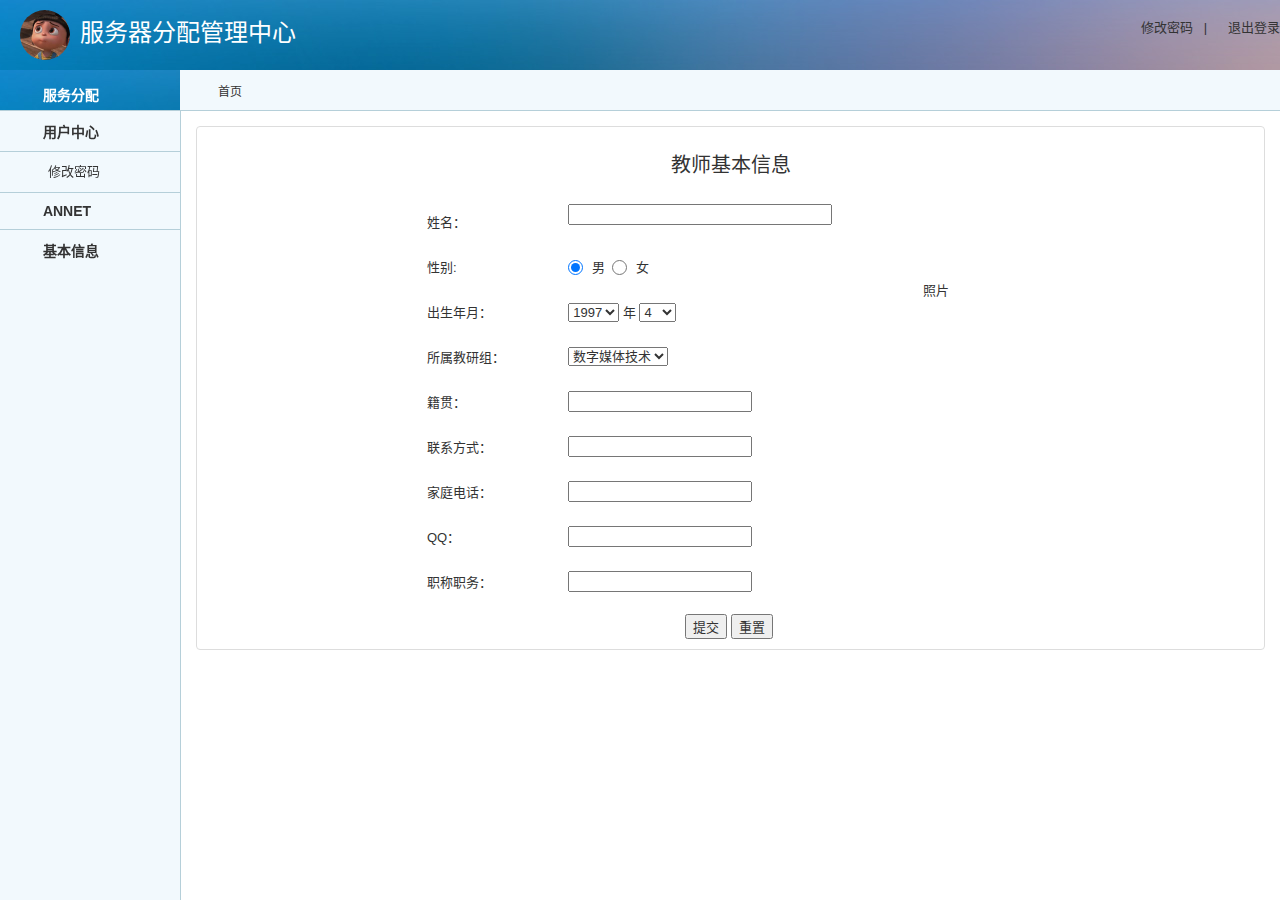
<file: teacher/index.html>
<!DOCTYPE html>
<html lang="zh-cn">
<head>
<meta http-equiv="Content-Type" content="text/html; charset=utf-8" />
<meta http-equiv="X-UA-Compatible" content="IE=edge">
<meta name="viewport" content="width=device-width, initial-scale=1.0, maximum-scale=1.0, user-scalable=no" />
<meta name="renderer" content="webkit">
<title>后台管理中心</title>  
<link rel="stylesheet" href="../css/pintuer.css">
<link rel="stylesheet" href="../css/admin.css">
<script src="../js/jquery.js"></script>   
</head>
<body style="background-color:#f2f9fd;">
	<div class="header bg-main">
		<div class="logo margin-big-left fadein-top">
			<h1>
				<img src="../images/y.jpg" class="radius-circle rotate-hover" height="50" alt="" />服务器分配管理中心
			</h1>
		</div>
		<div class="head-l">
			<a href="pass.html">
				<span class="icon-wrench"></span>修改密码
			</a>
			&nbsp;&nbsp;|&nbsp;&nbsp;
			<a href="#">
				<span class="icon-power-off"></span>退出登录
			</a>
		</div>
	</div>
	<div class="leftnav">
		<div class="leftnav-title">
			<strong>
				<span class="icon-list"></span>服务分配
			</strong>
		</div>
		<h2><span class="icon-user"></span>用户中心</h2>
		<ul style="display:block">
			<li><a href="pass.html" target="right"><span class="icon-caret-right"></span>修改密码</a></li>
		</ul>   
		<h2><span class="icon-pencil-square-o"></span>ANNET</h2>
		<ul>
			<li><a href="serverlist.html" target="right"><span class="icon-caret-right"></span>可分配服务</a></li>
			<li><a href="stuadd.html" target="right"><span class="icon-caret-right"></span>被分配服务</a></li>
		</ul>
		<h2><span class="icon-pencil-square-o"></span>基本信息</h2>
		<ul>
			<li><a href="info.html" target="right"><span class="icon-caret-right"></span>个人信息</a></li>
		</ul>
	</div>
<script type="text/javascript">
$(function(){
  $(".leftnav h2").click(function(){
	  $(this).next().slideToggle(200);	
	  $(this).toggleClass("on"); 
  })
  $(".leftnav ul li a").click(function(){
	    $("#a_leader_txt").text($(this).text());
  		$(".leftnav ul li a").removeClass("on");
		$(this).addClass("on");
  })
});
</script>
	<ul class="bread">
		<li><a href="{:U('Index/info')}" target="right" class="icon-home"> 首页</a></li>
	</ul>
	<div class="admin">
		<iframe scrolling="auto" rameborder="0" src="info.html" name="right" width="100%" height="100%"></iframe>
	</div>
</body>
</html>
</file>
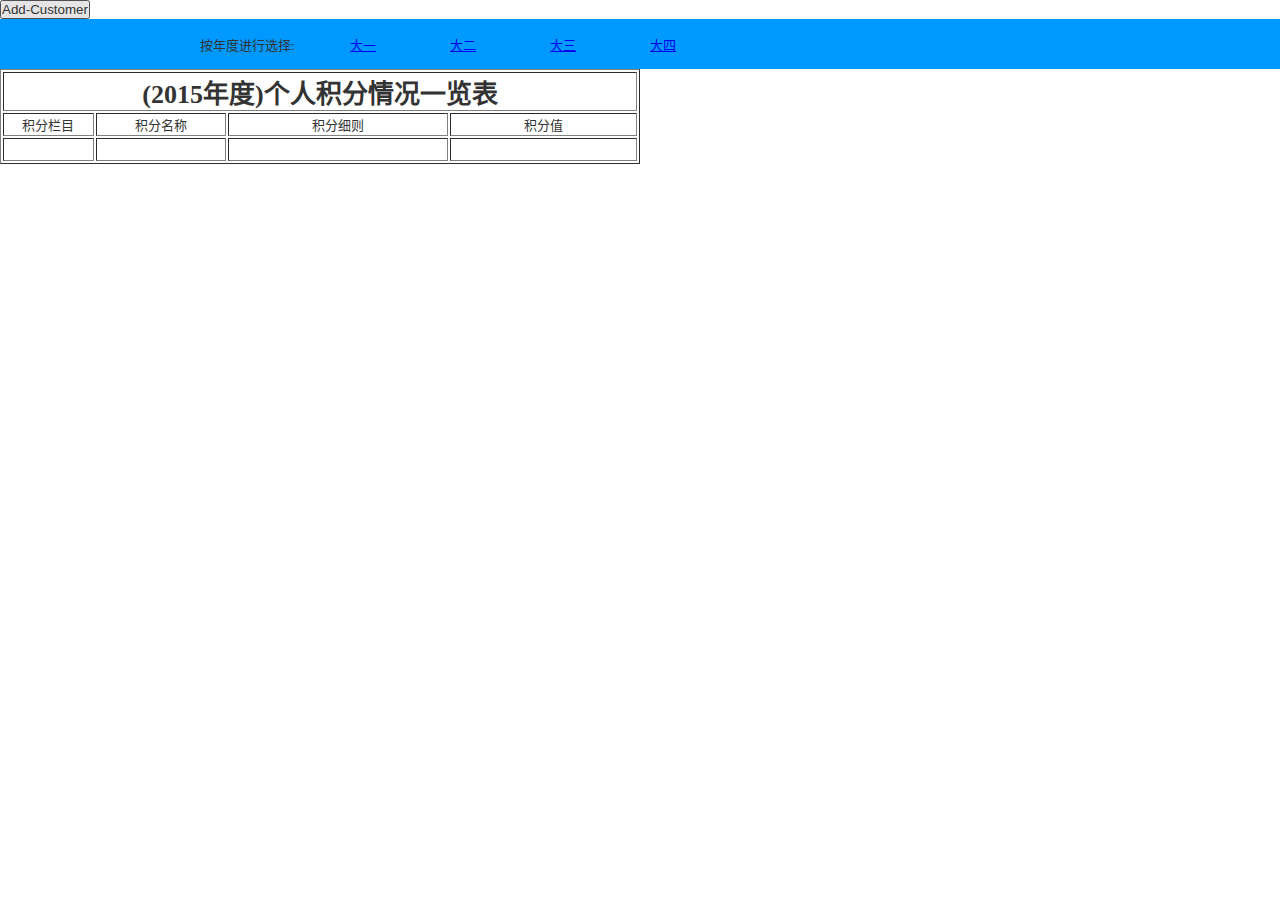
<file: teacher/add.html>
<!DOCTYPE html>
<html lang="zh-cn">
<head>
<meta http-equiv="Content-Type" content="text/html; charset=utf-8" />
<meta http-equiv="X-UA-Compatible" content="IE=edge">
<meta name="viewport" content="width=device-width, initial-scale=1.0, maximum-scale=1.0, user-scalable=no" />
<meta name="renderer" content="webkit">
<title></title>
<link rel="stylesheet" href="../css/lianghuajifen.css">
<link rel="stylesheet" href="../css/admin.css">
<script src="../js/jquery.js"></script>
<script src="../js/pintuer.js"></script>
<script type="text/javascript">  
var count = 1;  
function add() {  
  var tbl = document.all.jifen;  
  var rows = tbl.rows.length;  
  var tr = tbl.insertRow(rows);  
  var name = tr.insertCell(0);  
  name.innerHTML = '<select id="province'+count+'" size=1 onchange="getCity()"> <option value= 0 >北京</option> <option value= 1 >上海</option> <option value= 2 >天津</option> <option value= 3 >重庆</option></select>';  
  var tel = tr.insertCell(1);  
  tel.innerHTML = '<select id="city'+count+'" style="width:60px"></select>';  
  var rdo = tr.insertCell(2);  
  rdo.innerHTML = '<input type="radio" value="0" name="rdo' + count + '">Yes <input type="radio" value="1" name="rdo' + count + '">No';  
  var chk = tr.insertCell(3);  
  chk.innerHTML = '<input type="checkbox" value="0" name="chk' + count + '">Modify <input type="checkbox" value="1" name="chk' + count + '">Delete';
  count++;  
}
</script> 
<script> 
var arr = new  Array();
arr[0 ]="东城,西城,崇文,宣武,朝阳,丰台,石景山,海淀,门头沟,房山,通州,顺义,昌平,大兴,平谷,怀柔,密云,延庆" 
arr[1 ]="黄浦,卢湾,徐汇,长宁,静安,普陀,闸北,虹口,杨浦,闵行,宝山,嘉定,浦东,金山,松江,青浦,南汇,奉贤,崇明" 
arr[2 ]="和平,东丽,河东,西青,河西,津南,南开,北辰,河北,武清,红挢,塘沽,汉沽,大港,宁河,静海,宝坻,蓟县" 
arr[3 ]="万州,涪陵,渝中,大渡口,江北,沙坪坝,九龙坡,南岸,北碚,万盛,双挢,渝北,巴南,黔江,长寿,綦江,潼南,铜梁,大足,荣昌,壁山,梁平,城口,丰都,垫江,武隆,忠县,开县,云阳,奉节,巫山,巫溪,石柱,秀山,酉阳,彭水,江津,合川,永川,南川" 
function getCity()
{
    var pro = document.getElementById("province1");
    var city = document.getElementById("city");
    var index = pro.selectedIndex;
    var cityArr = arr[index].split(",");   
    
    city.length = 0;
    //将城市数组中的值填充到城市下拉框中
    for(var i=0;i<cityArr.length;i++)
    {
		city[i]=new Option(cityArr[i],cityArr[i]);
    }
}
</script> 
</head>
<body>
<input type="button" onclick="add()" value="Add-Customer">  
<div>
<div class="nav">
<ul>
<li class="nav-year">按年度进行选择:</li>
<li><a href="add 2015.html">大一</a></li>
<li><a href="add 2016.html">大二</a></li>
<li><a href="add 2017.html">大三</a></li>
<li><a href="add 2018.html">大四</a></li>
</ul>
</div>
<div align="center">
<table width="50%" height="81" border="1" align="left" id="jifen" name="jifen">
  <tr>
    <td height="29" colspan="4" align="center"><h1>(2015年度)个人积分情况一览表</h1></td>
    </tr>
  <tr align="center">
    <td width="162" height="21">积分栏目</td>
    <td width="239">积分名称</td>
    <td width="418">积分细则</td>
    <td width="351">积分值</td>
  </tr>
  <tr align="center">
    <td height="21">&nbsp;</td>
    <td>&nbsp;</td>
    <td>&nbsp;</td>
    <td>&nbsp;</td>
  </tr>
</table>
</div>
</div>
</body></html>
</file>
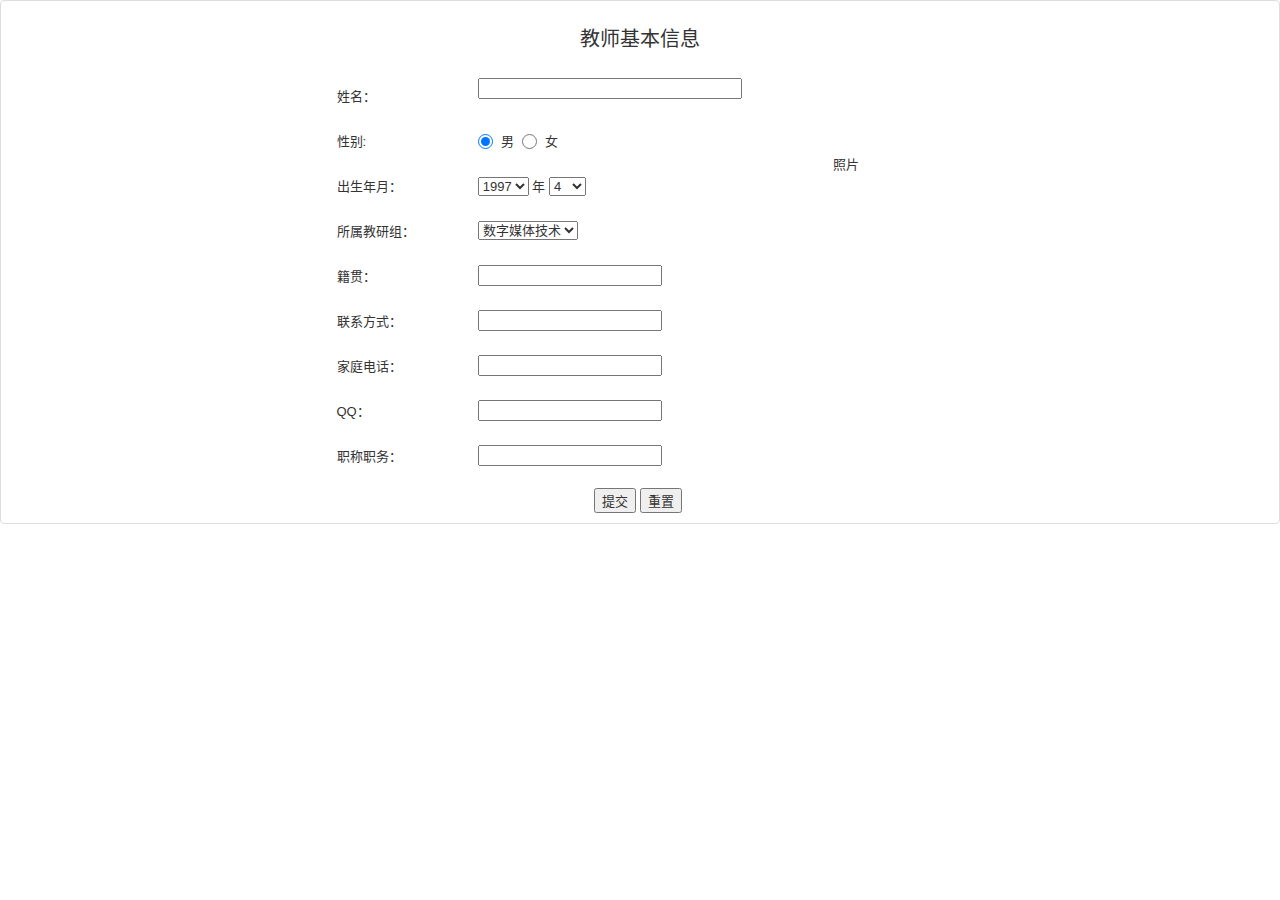
<file: teacher/info.html>
<!DOCTYPE html>
<html lang="zh-cn">
<head>
    <meta http-equiv="Content-Type" content="text/html; charset=utf-8" />
    <meta http-equiv="X-UA-Compatible" content="IE=edge">
    <meta name="viewport" content="width=device-width, initial-scale=1.0, maximum-scale=1.0, user-scalable=no" />
    <meta name="renderer" content="webkit">
    <title>网站信息</title>  
    <link rel="stylesheet" href="../css/pintuer.css">
    <link rel="stylesheet" href="../css/admin.css">
    <script src="../js/jquery.js"></script>
    <script src="../js/pintuer.js"></script>  
</head>
<body>
<div class="panel admin-panel">
  <table width="709" align="center">
  <tr valign="middle">
    <td width="701" height="45" colspan="3" align="center"><table width="607" align="center">
      <tr valign="middle">
        <td height="72" colspan="3"><div align="center">
          <h2 align="center">教师基本信息</h2>
        </div></td>
      </tr>
      <tr valign="middle">
        <td width="138" height="45">姓名：</td>
        <td width="256"><input type="text" name="name" size="30">
          &nbsp;</td>
        <td width="191" rowspan="4"><div align="center">照片</div></td>
      </tr>
      <tr valign="middle">
        <td height="45">性别:</td>
        <td><input type="radio" value="radiobutton" name="radiobutton" checked>
          男&nbsp;
          <input type="radio" value="radiobutton" name="radiobutton">
          女</td>
      </tr>
      <tr valign="middle">
        <td height="45">出生年月：</td>
        <td><select name="year" id="year">
          <option value="1994">1994</option>
          <option value="1995">1995</option>
          <option value="1996">1996</option>
          <option value="1997" selected>1997</option>
          <option value="1998">1998</option>
          <option value="1999">1999</option>
          <option value="2000">2000</option>
          <option value="2001">2001</option>
          <option value="2002">2002</option>
          <option value="2003">2003</option>
          <option value="2004">2004</option>
          <option value="2005">2005</option>
        </select>
          年
          <select name="month" id="month">
            <option value="1">1</option>
            <option value="2">2</option>
            <option value="3">3</option>
            <option value="4" selected>4</option>
            <option value="5">5</option>
            <option value="6">6</option>
            <option value="7">7</option>
            <option value="8">8</option>
            <option value="9">9</option>
            <option value="10">10</option>
            <option value="11">11</option>
            <option value="12">12</option>
            月
          </select></td>
      </tr>
      <tr valign="middle">
        <td height="45">所属教研组：</td>
        <td>
        	<select name="zhuanye" id="zhuanye">
				<option value="数字媒体技术" selected>数字媒体技术</option>
         		<option value="教育技术学">教育技术学</option>
         		<option value="学前教育">学前教育</option>
         		<option value="小学语文">小学语文</option>
         	</select>
         </td>
      </tr>
      <tr valign="middle">
        <td height="45">籍贯：</td>
        <td colspan="2"><input type="text" name="home">
          &nbsp;</td>
      </tr>
      <tr valign="middle">
        <td height="45">联系方式：</td>
        <td colspan="2"><input type="text" name="tel">
          &nbsp;</td>
      </tr>
      <tr valign="middle">
        <td height="45">家庭电话：</td>
        <td colspan="2"><input type="text" name="hometel">
          &nbsp;</td>
      </tr>
      <tr valign="middle">
        <td height="45">QQ：</td>
        <td colspan="2"><input type="text" name="QQ">
          &nbsp;</td>
      </tr>
      <tr valign="middle">
        <td height="45">职称职务：</td>
        <td colspan="2"><input type="text" name="job" >
          &nbsp;</td>
      </tr>
      <tr valign="middle">
        <td height="45" colspan="3" align="center"><input type="submit" value="提交">
          <input type="reset" value="重置">&nbsp;</td>
      </tr>
    </table>    </tr>
  </table>
</div>
</body></html>
</file>
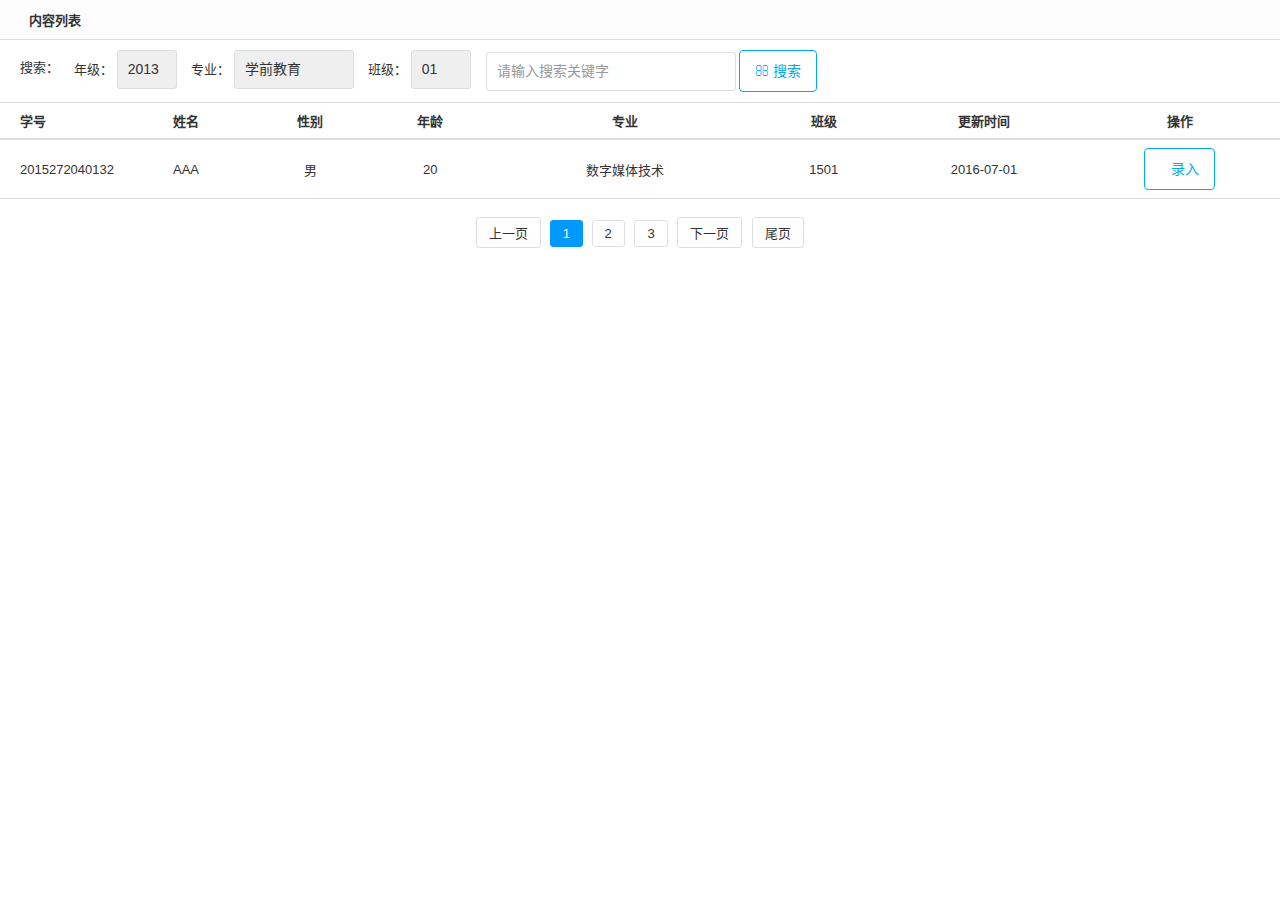
<file: teacher/jifenadd.html>
<!DOCTYPE html>
<html lang="zh-cn">
<head>
<meta http-equiv="Content-Type" content="text/html; charset=utf-8" />
<meta http-equiv="X-UA-Compatible" content="IE=edge">
<meta name="viewport" content="width=device-width, initial-scale=1.0, maximum-scale=1.0, user-scalable=no" />
<meta name="renderer" content="webkit">
<title></title>
<link rel="stylesheet" href="../css/pintuer.css">
<link rel="stylesheet" href="../css/admin.css">
<script src="../js/jquery.js"></script>
<script src="../js/pintuer.js"></script>
</head>
<body>
	<form method="post" action="" id="listform">
		<div class="panel1 admin-panel1">
    		<div class="panel-head">
    			<strong class="icon-reorder"> 内容列表</strong>
    			<a href="" style="float:right; display:none;">添加字段</a>
    		</div>
    		<div class="padding border-bottom">
      			<ul class="search" style="padding-left:10px;">
        		<li>搜索：</li>
        		<li>年级：
          			<select name="s_ishome" class="input" onchange="changesearch()" style="width:60px; line-height:17px; display:inline-block">
            			<option value="1">2013</option>
            			<option value="2">2014</option>
            			<option value="3">2015</option>
            			<option value="4">2016</option>
          			</select>
          			&nbsp;&nbsp;
          			专业：
          			<select name="s_isvouch" class="input" onchange="changesearch()"  style="width:120px; line-height:17px;display:inline-block">
            			<option value="1">学前教育</option>
            			<option value="2">数字媒体技术</option>
            			<option value="3">教育技术学</option>
           				<option value="4">小学语文</option>
          			</select>
          			&nbsp;&nbsp;
          			班级：
          			<select name="s_isclass" class="input" onchange="changesearch()"  style="width:60px; line-height:17px;display:inline-block">
            			<option value="1">01</option>
            			<option value="2">02</option>
            			<option value="3">03</option>
          			</select>
        		</li>
        		<li>
          			<input type="text" placeholder="请输入搜索关键字" name="keywords" class="input" style="width:250px; line-height:17px;display:inline-block" />
          			<a href="javascript:void(0)" class="button border-main icon-search" onclick="changesearch2()" > 搜索</a>
          		</li>
      		</ul>
   	 	</div>
   	 	<table class="table table-hover text-center">
      		<tr>
        		<th width="100" style="text-align:left; padding-left:20px;">学号</th>
        		<th width="10%">姓名</th>
        		<th>性别</th>
        		<th>年龄</th>
        		<th>专业</th>
        		<th>班级</th>
        		<th width="15%">更新时间</th>
        		<th width="200">操作</th>
      		</tr>
      		<volist name="list" id="vo">
        		<tr>
          			<td style="text-align:left; padding-left:20px;">2015272040132</td>
          			<td>AAA</td>
          			<td>男</td>
          			<td>20</td>
          			<td>数字媒体技术</td>
          			<td>1501</td>
          			<td>2016-07-01</td>
          			<td>
          				<div class="button-group">
          					<a class="button border-main" href="add.html">
          						<span class="icon-edit"></span>录入
          					</a>
          				</div>
          			</td>
        		</tr>
        		<tr>
        			<td colspan="9">
        				<div class="pagelist">
							<a href="">上一页</a>
							<span class="current">1</span>
							<a href="">2</a>
							<a href="">3</a>
							<a href="">下一页</a>
							<a href="">尾页</a>
						</div>
					</td>
				</tr>
    		</table>
  		</div>
  	</form>
<script type="text/javascript">

//搜索
function changesearch1(){	
		
}
//搜索
function changesearch2(){	
		
}
</script>
</body>
</html>
</file>
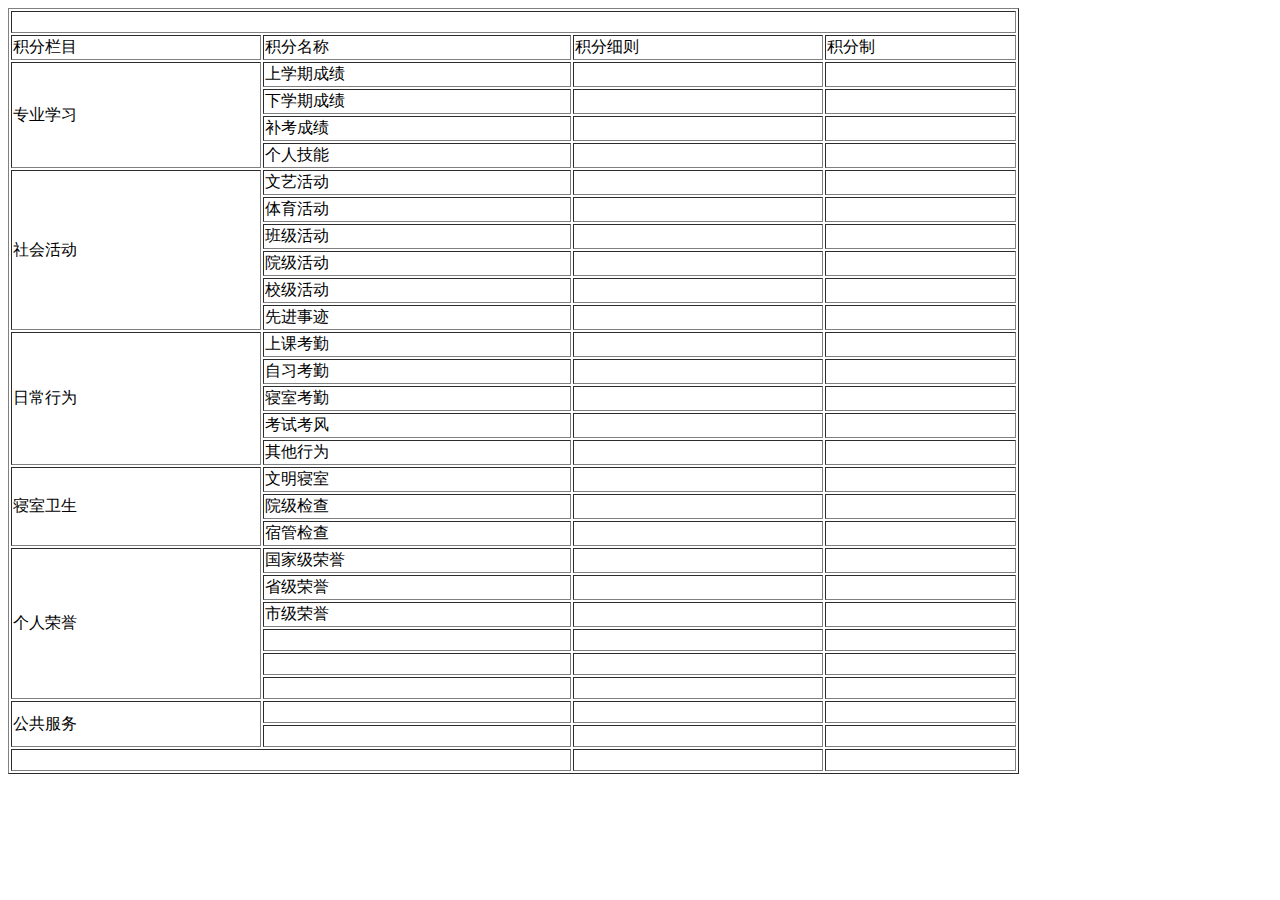
<file: teacher/jifenindex.html>
<!doctype html>
<html>
<head>
<meta charset="utf-8">
<title>无标题文档</title>
</head>

<body>
<table width="80%" border="1">
  <tbody>
    <tr>
      <td colspan="4">&nbsp;</td>
    </tr>
    <tr>
      <td>积分栏目</td>
      <td>积分名称</td>
      <td>积分细则</td>
      <td>积分制</td>
    </tr>
    <tr>
      <td rowspan="4">专业学习</td>
      <td>上学期成绩</td>
      <td>&nbsp;</td>
      <td>&nbsp;</td>
    </tr>
    <tr>
      <td>下学期成绩</td>
      <td>&nbsp;</td>
      <td>&nbsp;</td>
    </tr>
    <tr>
      <td>补考成绩</td>
      <td>&nbsp;</td>
      <td>&nbsp;</td>
    </tr>
    <tr>
      <td>个人技能</td>
      <td>&nbsp;</td>
      <td>&nbsp;</td>
    </tr>
    <tr>
      <td rowspan="6">社会活动</td>
      <td>文艺活动</td>
      <td>&nbsp;</td>
      <td>&nbsp;</td>
    </tr>
    <tr>
      <td>体育活动</td>
      <td>&nbsp;</td>
      <td>&nbsp;</td>
    </tr>
    <tr>
      <td>班级活动</td>
      <td>&nbsp;</td>
      <td>&nbsp;</td>
    </tr>
    <tr>
      <td>院级活动</td>
      <td>&nbsp;</td>
      <td>&nbsp;</td>
    </tr>
    <tr>
      <td>校级活动</td>
      <td>&nbsp;</td>
      <td>&nbsp;</td>
    </tr>
    <tr>
      <td>先进事迹</td>
      <td>&nbsp;</td>
      <td>&nbsp;</td>
    </tr>
    <tr>
      <td rowspan="5">日常行为</td>
      <td>上课考勤</td>
      <td>&nbsp;</td>
      <td>&nbsp;</td>
    </tr>
    <tr>
      <td>自习考勤</td>
      <td>&nbsp;</td>
      <td>&nbsp;</td>
    </tr>
    <tr>
      <td>寝室考勤</td>
      <td>&nbsp;</td>
      <td>&nbsp;</td>
    </tr>
    <tr>
      <td>考试考风</td>
      <td>&nbsp;</td>
      <td>&nbsp;</td>
    </tr>
    <tr>
      <td>其他行为</td>
      <td>&nbsp;</td>
      <td>&nbsp;</td>
    </tr>
    <tr>
      <td rowspan="3">寝室卫生</td>
      <td>文明寝室</td>
      <td>&nbsp;</td>
      <td>&nbsp;</td>
    </tr>
    <tr>
      <td>院级检查</td>
      <td>&nbsp;</td>
      <td>&nbsp;</td>
    </tr>
    <tr>
      <td>宿管检查</td>
      <td>&nbsp;</td>
      <td>&nbsp;</td>
    </tr>
    <tr>
      <td rowspan="6">个人荣誉</td>
      <td>国家级荣誉</td>
      <td>&nbsp;</td>
      <td>&nbsp;</td>
    </tr>
    <tr>
      <td>省级荣誉</td>
      <td>&nbsp;</td>
      <td>&nbsp;</td>
    </tr>
    <tr>
      <td>市级荣誉</td>
      <td>&nbsp;</td>
      <td>&nbsp;</td>
    </tr>
    <tr>
      <td>&nbsp;</td>
      <td>&nbsp;</td>
      <td>&nbsp;</td>
    </tr>
    <tr>
      <td>&nbsp;</td>
      <td>&nbsp;</td>
      <td>&nbsp;</td>
    </tr>
    <tr>
      <td>&nbsp;</td>
      <td>&nbsp;</td>
      <td>&nbsp;</td>
    </tr>
    <tr>
      <td rowspan="2">公共服务</td>
      <td>&nbsp;</td>
      <td>&nbsp;</td>
      <td>&nbsp;</td>
    </tr>
    <tr>
      <td>&nbsp;</td>
      <td>&nbsp;</td>
      <td>&nbsp;</td>
    </tr>
    <tr>
      <td colspan="2">&nbsp;</td>
      <td>&nbsp;</td>
      <td>&nbsp;</td>
    </tr>
  </tbody>
</table>
</body>
</html>
</file>
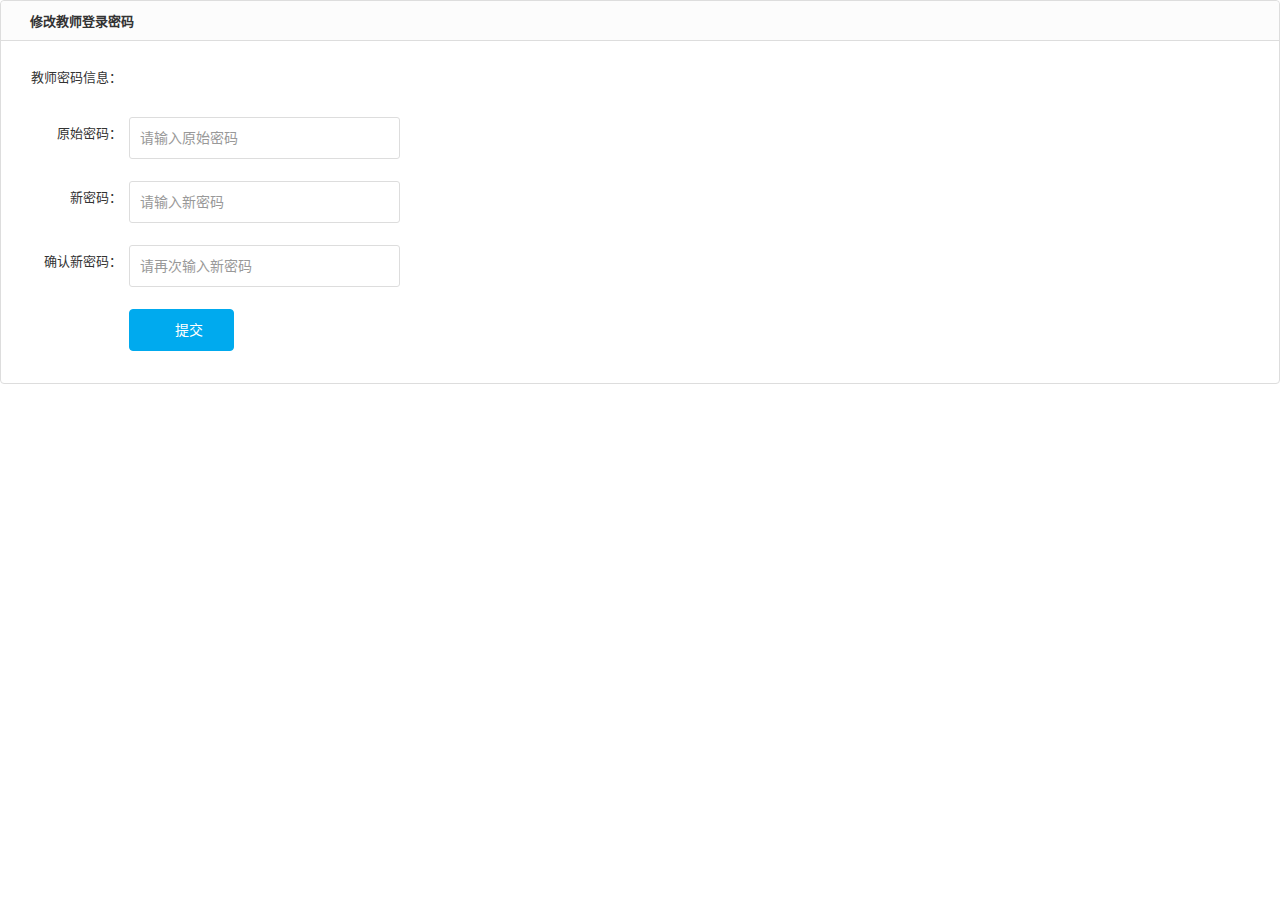
<file: teacher/pass.html>
<!DOCTYPE html>
<html lang="zh-cn">
<head>
<meta http-equiv="Content-Type" content="text/html; charset=utf-8" />
<meta http-equiv="X-UA-Compatible" content="IE=edge">
<meta name="viewport" content="width=device-width, initial-scale=1.0, maximum-scale=1.0, user-scalable=no" />
<meta name="renderer" content="webkit">
<title></title>
<link rel="stylesheet" href="../css/pintuer.css">
<link rel="stylesheet" href="../css/admin.css">
<script src="../js/jquery.js"></script>
<script src="../js/pintuer.js"></script>
</head>
<body>
<div class="panel admin-panel">
  <div class="panel-head"><strong><span class="icon-key"></span> 修改教师登录密码</strong></div>
  <div class="body-content">
    <form method="post" class="form-x" action="">
      <div class="form-group">
        <div class="label">
          <label for="sitename">教师密码信息：</label>
        </div>
      </div>      
      <div class="form-group">
        <div class="label">
          <label for="sitename">原始密码：</label>
        </div>
        <div class="field">
          <input type="password" class="input w50" id="mpass" name="mpass" size="50" placeholder="请输入原始密码" data-validate="required:请输入原始密码" />       
        </div>
      </div>      
      <div class="form-group">
        <div class="label">
          <label for="sitename">新密码：</label>
        </div>
        <div class="field">
          <input type="password" class="input w50" name="newpass" size="50" placeholder="请输入新密码" data-validate="required:请输入新密码,length#>=5:新密码不能小于5位" />         
        </div>
      </div>
      <div class="form-group">
        <div class="label">
          <label for="sitename">确认新密码：</label>
        </div>
        <div class="field">
          <input type="password" class="input w50" name="renewpass" size="50" placeholder="请再次输入新密码" data-validate="required:请再次输入新密码,repeat#newpass:两次输入的密码不一致" />          
        </div>
      </div>
      
      <div class="form-group">
        <div class="label">
          <label></label>
        </div>
        <div class="field">
          <button class="button bg-main icon-check-square-o" type="submit"> 提交</button>   
        </div>
      </div>      
    </form>
  </div>
</div>
</body></html>
</file>
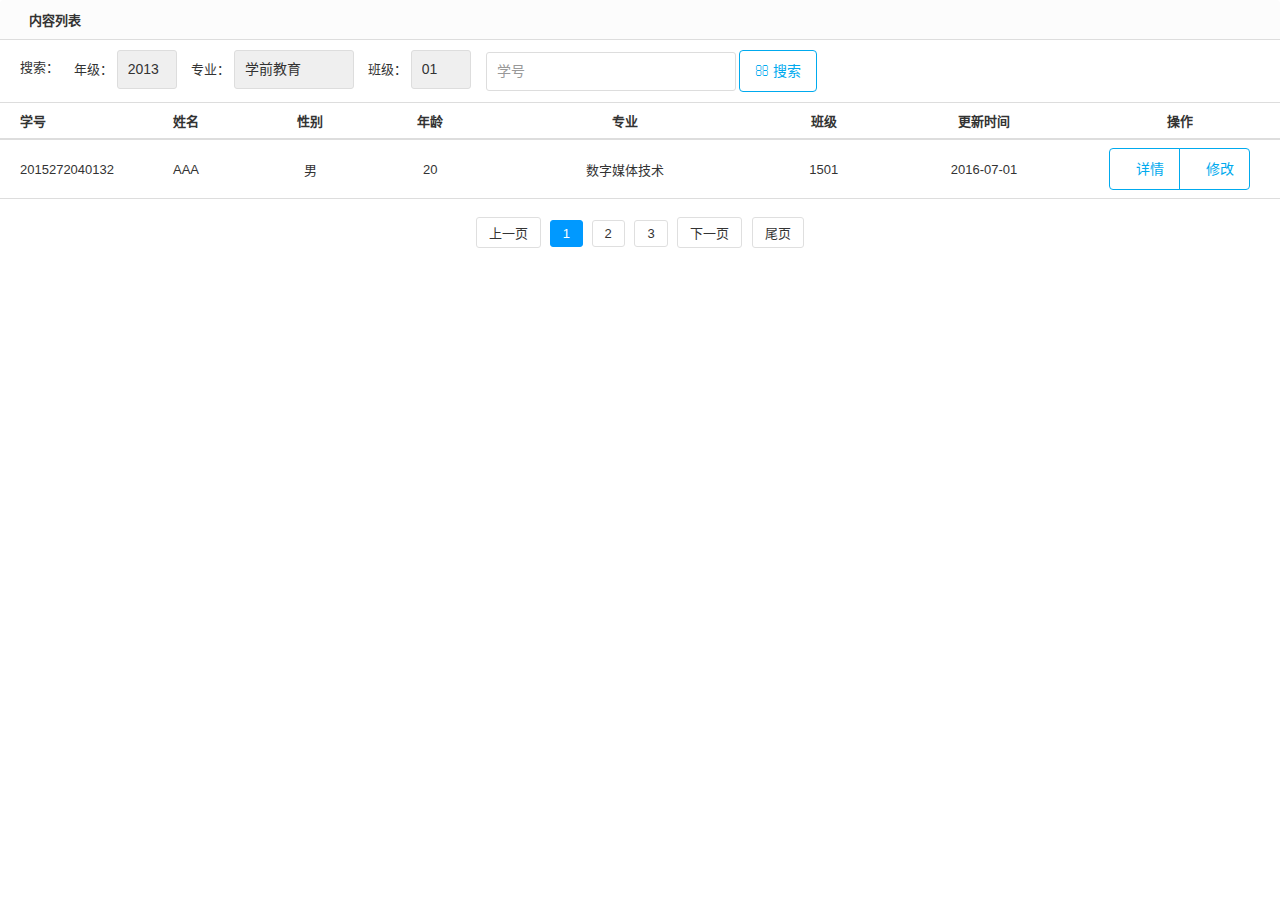
<file: teacher/stuinfo.html>
<!DOCTYPE html>
<html lang="zh-cn">
<head>
<meta http-equiv="Content-Type" content="text/html; charset=utf-8" />
<meta http-equiv="X-UA-Compatible" content="IE=edge">
<meta name="viewport" content="width=device-width, initial-scale=1.0, maximum-scale=1.0, user-scalable=no" />
<meta name="renderer" content="webkit">
<title></title>
<link rel="stylesheet" href="../css/pintuer.css">
<link rel="stylesheet" href="../css/admin.css">
<script src="../js/jquery.js"></script>
<script src="../js/pintuer.js"></script>
</head>
<body>
	<form method="post" action="" id="listform">
		<div class="panel1 admin-panel1">
    		<div class="panel-head">
    			<strong class="icon-reorder"> 内容列表</strong>
    			<a href="" style="float:right; display:none;">添加字段</a>
    		</div>
    		<div class="padding border-bottom">
      			<ul class="search" style="padding-left:10px;">
        		<li>搜索：</li>
        		<li>年级：
          			<select name="s_ishome" class="input" onchange="changesearch()" style="width:60px; line-height:17px; display:inline-block">
            			<option value="1">2013</option>
            			<option value="2">2014</option>
            			<option value="3">2015</option>
            			<option value="4">2016</option>
          			</select>
          			&nbsp;&nbsp;
          			专业：
          			<select name="s_isvouch" class="input" onchange="changesearch()"  style="width:120px; line-height:17px;display:inline-block">
            			<option value="1">学前教育</option>
            			<option value="2">数字媒体技术</option>
            			<option value="3">教育技术学</option>
           				<option value="4">小学语文</option>
          			</select>
          			&nbsp;&nbsp;
          			班级：
          			<select name="s_isclass" class="input" onchange="changesearch()"  style="width:60px; line-height:17px;display:inline-block">
            			<option value="1">01</option>
            			<option value="2">02</option>
            			<option value="3">03</option>
          			</select>
        		</li>
        		<li>
          			<input type="text" placeholder="学号" name="keywords" class="input" style="width:250px; line-height:17px;display:inline-block" />
          			<a href="javascript:void(0)" class="button border-main icon-search" onclick="changesearch2()" > 搜索</a>
          		</li>
      		</ul>
   	 	</div>
   	 	<table class="table table-hover text-center">
      		<tr>
        		<th width="100" style="text-align:left; padding-left:20px;">学号</th>
        		<th width="10%">姓名</th>
        		<th>性别</th>
        		<th>年龄</th>
        		<th>专业</th>
        		<th>班级</th>
        		<th width="15%">更新时间</th>
        		<th width="200">操作</th>
      		</tr>
      		<volist name="list" id="vo">
        		<tr>
          			<td style="text-align:left; padding-left:20px;">2015272040132</td>
          			<td>AAA</td>
          			<td>男</td>
          			<td>20</td>
          			<td>数字媒体技术</td>
          			<td>1501</td>
          			<td>2016-07-01</td>
          			<td>
          				<div class="button-group">
          					<a class="button border-main" href="info.html">
          						<span class="icon-edit"></span>详情
          					</a>
          					<a class="button border-main" href="info.html" target="right1">
          						<span class="icon-edit"></span>修改
          					</a>
          				</div>
          			</td>
        		</tr>
        		<tr>
        			<td colspan="8">
        				<div class="pagelist">
							<a href="">上一页</a>
							<span class="current">1</span>
							<a href="">2</a>
							<a href="">3</a>
							<a href="">下一页</a>
							<a href="">尾页</a>
						</div>
					</td>
				</tr>
    		</table>
  		</div>
  	</form>
<script type="text/javascript">

//搜索
function changesearch1(){	
		
}
//搜索
function changesearch2(){	
		
}
</script>
</body>
</html>
</file>
<file: css/pintuer.css>
html{margin:0;padding:0;border:0;-webkit-text-size-adjust:100%;-ms-text-size-adjust:100%;-webkit-tap-highlight-color:rgba(0, 0, 0, 0);}
body, div, span, object, iframe, h1, h2, h3, h4, h5, h6, p, blockquote, pre, a, abbr, acronym, address, code, del, dfn, em, q, dl, dt, dd, ol, ul, li, fieldset, form, legend, caption, tbody, tfoot, thead, article, aside, dialog, figure, footer, header, hgroup, nav, section{margin:0;padding:0;border:0;font-size:14px;font:inherit;vertical-align:baseline;}
article, aside, details, figcaption, figure, dialog, footer, header, hgroup, menu, nav, section{display:block;}
body{font-size:14px;color:#333;background:#fff;font-family:"Microsoft YaHei","simsun","Helvetica Neue", Arial, Helvetica, sans-serif;}
img{border:0;vertical-align:bottom;}
::-webkit-input-placeholder{color:#999;}
:-moz-placeholder{color:#999;}
::-moz-placeholder{color:#999;}
:-ms-input-placeholder{color:#ccc;}
*{-webkit-box-sizing:border-box;-moz-box-sizing:border-box;box-sizing:border-box;}
*:before,*:after{-webkit-box-sizing:border-box;-moz-box-sizing:border-box;box-sizing:border-box;}
button::-moz-focus-inner,input::-moz-focus-inner{padding:0;border:0;}
textarea{overflow:auto;}
input:focus,textarea:focus,button:focus,select:focus{outline:none;}
input::-ms-clear{display:none;}
article,aside,details,figcaption,figure,footer,header,hgroup,main,nav,section,summary{display:block;}
audio,canvas,progress,video{display:inline-block;vertical-align:baseline;}
audio:not([controls]){display:none;height:0;}
[hidden],template{display:none;}
a{background:transparent;}
a:active,a:hover{outline:0;}
a:focus{outline:thin dotted;outline:5px auto -webkit-focus-ring-color;outline-offset:-2px;}
abbr[title]{border-bottom:1px dotted;}
b,strong{font-weight:bold;}
dfn{font-style:italic;}
mark{color:#000;background:#ff0;}
small{font-size:80%;}
sub,sup{position:relative;font-size:75%;line-height:0;vertical-align:baseline;}
sup{top:-.5em;}
sub{bottom:-.25em;}
svg:not(:root){overflow:hidden;}
figure{margin:1em 40px;}
hr{height:0;-moz-box-sizing:content-box;box-sizing:content-box;}
pre{overflow:auto;}
code,kbd,pre,samp{font-family:monospace, monospace;font-size:1em;}
button,input,optgroup,select,textarea{margin:0;font:inherit;}
button{overflow:visible;}
button,select{text-transform:none;}
button,html input[type="button"],input[type="reset"],input[type="submit"]{-webkit-appearance:button;cursor:pointer;}
button[disabled],html input[disabled]{cursor:default;}
button::-moz-focus-inner,input::-moz-focus-inner{padding:0;border:0;}
input{line-height:normal;}
input[type="checkbox"],input[type="radio"]{box-sizing:border-box;padding:0;}
input[type="number"]::-webkit-inner-spin-button,input[type="number"]::-webkit-outer-spin-button{height:auto;}
input[type="search"]{-webkit-box-sizing:content-box;-moz-box-sizing:content-box;box-sizing:content-box;-webkit-appearance:textfield;}
input[type="search"]::-webkit-search-cancel-button,input[type="search"]::-webkit-search-decoration{-webkit-appearance:none;}
fieldset{padding:.35em .625em .75em;margin:0 2px;border:1px solid #c0c0c0;}
legend{padding:0;border:0;}
optgroup{font-weight:bold;}
table{border-spacing:0;border-collapse:collapse;}
td,th{padding:0;}
.button{border:solid 1px #ddd;background:transparent;border-radius:4px;font-size:14px;padding:6px 15px;margin:0;display:inline-block;line-height:20px;transition:all 1s cubic-bezier(0.175, 0.885, 0.32, 1) 0s;}
.button[disabled]{pointer-events:none;cursor:not-allowed;webkit-box-shadow:none;box-shadow:none;filter:alpha(opacity=50);opacity:.5;}
.button:active{background-image:none;outline:0;transition:all 0.3s cubic-bezier(0.175, 0.885, 0.32, 1) 0s;}
.button:hover{transition:all 0.3s cubic-bezier(0.175, 0.885, 0.32, 1) 0s;}
.button-block{display:block;width:100%;}
.button-large{padding:15px 20px;font-size:24px;line-height:24px;}
.button-big{padding:10px 15px;font-size:18px;line-height:22px;}
.button-small{padding:5px 10px;font-size:12px;font-weight:normal;line-height:18px;}
.button-little{padding:3px 5px;font-size:12px;font-weight:normal;line-height:16px;}
.button.bg-main,.button.bg-sub,.button.bg-dot,.button.bg-black,.button.bg-gray,.button.bg-red,.button.bg-yellow,.button.bg-blue,.button.bg-green{color:#fff;}
.layout{width:100%;}
.container,.container-layout{margin:0 auto;padding:0 10px;}
@media (min-width:760px){.container{width:760px;}}
@media (min-width:1000px){.container{width:1000px;}}
@media (min-width:1200px){.container{width:1200px;}}
.line{margin:0;padding:0;}
.x1,.x2,.x3,.x4,.x5,.x6,.x7,.x8,.x9,.x10,.x11,.x12,.xl1,.xl2,.xl3,.xl4,.xl5,.xl6,.xl7,.xl8,.xl9,.xl10,.xl11,.xl12,.xs1,.xs2,.xs3,.xs4,.xs5,.xs6,.xs7,.xs8,.xs9,.xs10,.xs11,.xs12,.xm1,.xm2,.xm3,.xm4,.xm5,.xm6,.xm7,.xm8,.xm9,.xm10,.xm11,.xm12,.xb1,.xb2,.xb3,.xb4,.xb5,.xb6,.xb7,.xb8,.xb9,.xb10,.xb11,.xb12{position:relative;min-height:1px;}
.line-big{margin-left:-10px;margin-right:-10px;}
.line-big .x1,.line-big .x2,.line-big .x3,.line-big .x4,.line-big .x5,.line-big .x6,.line-big .x7,.line-big .x8,.line-big .x9,.line-big .x10,.line-big .x11,.line-big .x12,
.line-big .xl1,.line-big .xl2,.line-big .xl3,.line-big .xl4,.line-big .xl5,.line-big .xl6,.line-big .xl7,.line-big .xl8,.line-big .xl9,.line-big .xl10,.line-big .xl11,.line-big .xl12,
.line-big .xs1,.line-big .xs2,.line-big .xs3,.line-big .xs4,.line-big .xs5,.line-big .xs6,.line-big .xs7,.line-big .xs8,.line-big .xs9,.line-big .xs10,.line-big .xs11,.line-big .xs12,
.line-big .xm1,.line-big .xm2,.line-big .xm3,.line-big .xm4,.line-big .xm5,.line-big .xm6,.line-big .xm7,.line-big .xm8,.line-big .xm9,.line-big .xm10,.line-big .xm11,.line-big .xm12,
.line-big .xb1,.line-big .xb2,.line-big .xb3,.line-big .xb4,.line-big .xb5,.line-big .xb6,.line-big .xb7,.line-big .xb8,.line-big .xb9,.line-big .xb10,.line-big .xb11,.line-big .xb12{position:relative;min-height:1px;padding-right:10px;padding-left:10px;}
.line-middle{margin-left:-5px;margin-right:-5px;}
.line-middle .x1,.line-middle .x2,.line-middle .x3,.line-middle .x4,.line-middle .x5,.line-middle .x6,.line-middle .x7,.line-middle .x8,.line-middle .x9,.line-middle .x10,.line-middle .x11,.line-middle .x12,
.line-middle .xl1,.line-middle .xl2,.line-middle .xl3,.line-middle .xl4,.line-middle .xl5,.line-middle .xl6,.line-middle .xl7,.line-middle .xl8,.line-middle .xl9,.line-middle .xl10,.line-middle .xl11,.line-middle .xl12,
.line-middle .xs1,.line-middle .xs2,.line-middle .xs3,.line-middle .xs4,.line-middle .xs5,.line-middle .xs6,.line-middle .xs7,.line-middle .xs8,.line-middle .xs9,.line-middle .xs10,.line-middle .xs11,.line-middle .xs12,
.line-middle .xm1,.line-middle .xm2,.line-middle .xm3,.line-middle .xm4,.line-middle .xm5,.line-middle .xm6,.line-middle .xm7,.line-middle .xm8,.line-middle .xm9,.line-middle .xm10,.line-middle .xm11,.line-middle .xm12,
.line-middle .xb1,.line-middle .xb2,.line-middle .xb3,.line-middle .xb4,.line-middle .xb5,.line-middle .xb6,.line-middle .xb7,.line-middle .xb8,.line-middle .xb9,.line-middle .xb10,.line-middle .xb11,.line-middle .xb12{position:relative;min-height:1px;padding-right:5px;padding-left:5px;}
.line-small{margin-left:-2px;margin-right:-2px;}
.line-small .x1,.line-small .x2,.line-small .x3,.line-small .x4,.line-small .x5,.line-small .x6,.line-small .x7,.line-small .x8,.line-small .x9,.line-small .x10,.line-small .x11,.line-small .x12,
.line-small .xl1,.line-small .xl2,.line-small .xl3,.line-small .xl4,.line-small .xl5,.line-small .xl6,.line-small .xl7,.line-small .xl8,.line-small .xl9,.line-small .xl10,.line-small .xl11,.line-small .xl12,
.line-small .xs1,.line-small .xs2,.line-small .xs3,.line-small .xs4,.line-small .xs5,.line-small .xs6,.line-small .xs7,.line-small .xs8,.line-small .xs9,.line-small .xs10,.line-small .xs11,.line-small .xs12,
.line-small .xm1,.line-small .xm2,.line-small .xm3,.line-small .xm4,.line-small .xm5,.line-small .xm6,.line-small .xm7,.line-small .xm8,.line-small .xm9,.line-small .xm10,.line-small .xm11,.line-small .xm12,
.line-small .xb1,.line-small .xb2,.line-small .xb3,.line-small .xb4,.line-small .xb5,.line-small .xb6,.line-small .xb7,.line-small .xb8,.line-small .xb9,.line-small .xb10,.line-small .xb11,.line-small .xb12{position:relative;min-height:1px;padding-right:2px;padding-left:2px;}
.x1,.x2,.x3,.x4,.x5,.x6,.x7,.x8,.x9,.x10,.x11,.x12{float:left;}
.x1{width:8.33333333%;}.x2{width:16.66666667%;}.x3{width:25%;}.x4{width:33.33333333%;}.x5{width:41.66666667%;}.x6{width:50%;}.x7{width:58.33333333%;}.x8{width:66.66666667%;}.x9{width:75%;}.x10{width:83.33333333%;}.x11{width:91.66666667%;}.x12{width:100%;}
.x0-left{left:0;}.x1-left{left:8.33333333%;}.x2-left{left:16.66666667%;}.x3-left{left:25%;}.x4-left{left:33.33333333%;}.x5-left{left:41.66666667%;}.x6-left{left:50%;}.x7-left{left:58.33333333%;}.x8-left{left:66.66666667%;}.x9-left{left:75%;}.x10-left{left:83.33333333%;}.x11-left{left:91.66666667%;}.x12-left{left:100%;}
.x0-right{right:0;}.x1-right{right:8.33333333%;}.x2-right{right:16.66666667%;}.x3-right{right:25%;}.x4-right{right:33.33333333%;}.x5-right{right:41.66666667%;}.x6-right{right:50%;}.x7-right{right:58.33333333%;}.x8-right{right:66.66666667%;}.x9-right{right:75%;}.x10-right{right:83.33333333%;}.x11-right{right:91.66666667%;}.x12-right{right:100%;}
.x0-move{margin-left:0;}.x1-move{margin-left:8.33333333%;}.x2-move{margin-left:16.66666667%;}.x3-move{margin-left:25%;}.x4-move{margin-left:33.33333333%;}.x5-move{margin-left:41.66666667%;}.x6-move{margin-left:50%;}.x7-move{margin-left:58.33333333%;}.x8-move{margin-left:66.66666667%;}.x9-move{margin-left:75%;}.x10-move{margin-left:83.33333333%;}.x11-move{margin-left:91.66666667%;}.x12-move{margin-left:100%;}
@media (min-width:300px){
.xl1,.xl2,.xl3,.xl4,.xl5,.xl6,.xl7,.xl8,.xl9,.xl10,.xl11,.xl12{float:left;}
.xl1{width:8.33333333%;}.xl2{width:16.66666667%;}.xl3{width:25%;}.xl4{width:33.33333333%;}.xl5{width:41.66666667%;}.xl6{width:50%;}.xl7{width:58.33333333%;}.xl8{width:66.66666667%;}.xl9{width:75%;}.xl10{width:83.33333333%;}.xl11{width:91.66666667%;}.xl12{width:100%;}
.xl0-left{left:0;}.xl1-left{left:8.33333333%;}.xl2-left{left:16.66666667%;}.xl3-left{left:25%;}.xl4-left{left:33.33333333%;}.xl5-left{left:41.66666667%;}.xl6-left{left:50%;}.xl7-left{left:58.33333333%;}.xl8-left{left:66.66666667%;}.xl9-left{left:75%;}.xl10-left{left:83.33333333%;}.xl11-left{left:91.66666667%;}.xl12-left{left:100%;}
.xl0-right{right:0;}.xl1-right{right:8.33333333%;}.xl2-right{right:16.66666667%;}.xl3-right{right:25%;}.xl4-right{right:33.33333333%;}.xl5-right{right:41.66666667%;}.xl6-right{right:50%;}.xl7-right{right:58.33333333%;}.xl8-right{right:66.66666667%;}.xl9-right{right:75%;}.xl10-right{right:83.33333333%;}.xl11-right{right:91.66666667%;}.xl12-right{right:100%;}
.xl0-move{margin-left:0;}.xl1-move{margin-left:8.33333333%;}.xl2-move{margin-left:16.66666667%;}.xl3-move{margin-left:25%;}.xl4-move{margin-left:33.33333333%;}.xl5-move{margin-left:41.66666667%;}.xl6-move{margin-left:50%;}.xl7-move{margin-left:58.33333333%;}.xl8-move{margin-left:66.66666667%;}.xl9-move{margin-left:75%;}.xl10-move{margin-left:83.33333333%;}.xl11-move{margin-left:91.66666667%;}.xl12-move{margin-left:100%;}
}
@media (min-width:760px){
.xs1,.xs2,.xs3,.xs4,.xs5,.xs6,.xs7,.xs8,.xs9,.xs10,.xs11,.xs12{float:left;}
.xs1{width:8.33333333%;}.xs2{width:16.66666667%;}.xs3{width:25%;}.xs4{width:33.33333333%;}.xs5{width:41.66666667%;}.xs6{width:50%;}.xs7{width:58.33333333%;}.xs8{width:66.66666667%;}.xs9{width:75%;}.xs10{width:83.33333333%;}.xs11{width:91.66666667%;}.xs12{width:100%;}
.xs0-left{left:0;}.xs1-left{left:8.33333333%;}.xs2-left{left:16.66666667%;}.xs3-left{left:25%;}.xs4-left{left:33.33333333%;}.xs5-left{left:41.66666667%;}.xs6-left{left:50%;}.xs7-left{left:58.33333333%;}.xs8-left{left:66.66666667%;}.xs9-left{left:75%;}.xs10-left{left:83.33333333%;}.xs11-left{left:91.66666667%;}.xs12-left{left:100%;}
.xs0-right{right:0;}.xs1-right{right:8.33333333%;}.xs2-right{right:16.66666667%;}.xs3-right{right:25%;}.xs4-right{right:33.33333333%;}.xs5-right{right:41.66666667%;}.xs6-right{right:50%;}.xs7-right{right:58.33333333%;}.xs8-right{right:66.66666667%;}.xs9-right{right:75%;}.xs10-right{right:83.33333333%;}.xs11-right{right:91.66666667%;}.xs12-right{right:100%;}
.xs0-move{margin-left:0;}.xs1-move{margin-left:8.33333333%;}.xs2-move{margin-left:16.66666667%;}.xs3-move{margin-left:25%;}.xs4-move{margin-left:33.33333333%;}.xs5-move{margin-left:41.66666667%;}.xs6-move{margin-left:50%;}.xs7-move{margin-left:58.33333333%;}.xs8-move{margin-left:66.66666667%;}.xs9-move{margin-left:75%;}.xs10-move{margin-left:83.33333333%;}.xs11-move{margin-left:91.66666667%;}.xs12-move{margin-left:100%;}
}
@media (min-width:1000px){
.xm1,.xm2,.xm3,.xm4,.xm5,.xm6,.xm7,.xm8,.xm9,.xm10,.xm11,.xm12{float:left;}
.xm1{width:8.33333333%;}.xm2{width:16.66666667%;}.xm3{width:25%;}.xm4{width:33.33333333%;}.xm5{width:41.66666667%;}.xm6{width:50%;}.xm7{width:58.33333333%;}.xm8{width:66.66666667%;}.xm9{width:75%;}.xm10{width:83.33333333%;}.xm11{width:91.66666667%;}.xm12{width:100%;}
.xm0-left{left:0;}.xm1-left{left:8.33333333%;}.xm2-left{left:16.66666667%;}.xm3-left{left:25%;}.xm4-left{left:33.33333333%;}.xm5-left{left:41.66666667%;}.xm6-left{left:50%;}.xm7-left{left:58.33333333%;}.xm8-left{left:66.66666667%;}.xm9-left{left:75%;}.xm10-left{left:83.33333333%;}.xm11-left{left:91.66666667%;}.xm12-left{left:100%;}
.xm0-right{right:0;}.xm1-right{right:8.33333333%;}.xm2-right{right:16.66666667%;}.xm3-right{right:25%;}.xm4-right{right:33.33333333%;}.xm5-right{right:41.66666667%;}.xm6-right{right:50%;}.xm7-right{right:58.33333333%;}.xm8-right{right:66.66666667%;}.xm9-right{right:75%;}.xm10-right{right:83.33333333%;}.xm11-right{right:91.66666667%;}.xm12-right{right:100%;}
.xm0-move{margin-left:0;}.xm1-move{margin-left:8.33333333%;}.xm2-move{margin-left:16.66666667%;}.xm3-move{margin-left:25%;}.xm4-move{margin-left:33.33333333%;}.xm5-move{margin-left:41.66666667%;}.xm6-move{margin-left:50%;}.xm7-move{margin-left:58.33333333%;}.xm8-move{margin-left:66.66666667%;}.xm9-move{margin-left:75%;}.xm10-move{margin-left:83.33333333%;}.xm11-move{margin-left:91.66666667%;}.xm12-move{margin-left:100%;}
}
@media (min-width:1200px){
.xb1,.xb2,.xb3,.xb4,.xb5,.xb6,.xb7,.xb8,.xb9,.xb10,.xb11,.xb12{float:left;}
.xb1{width:8.33333333%;}.xb2{width:16.66666667%;}.xb3{width:25%;}.xb4{width:33.33333333%;}.xb5{width:41.66666667%;}.xb6{width:50%;}.xb7{width:58.33333333%;}.xb8{width:66.66666667%;}.xb9{width:75%;}.xb10{width:83.33333333%;}.xb11{width:91.66666667%;}.xb12{width:100%;}
.xb0-left{left:0;}.xb1-left{left:8.33333333%;}.xb2-left{left:16.66666667%;}.xb3-left{left:25%;}.xb4-left{left:33.33333333%;}.xb5-left{left:41.66666667%;}.xb6-left{left:50%;}.xb7-left{left:58.33333333%;}.xb8-left{left:66.66666667%;}.xb9-left{left:75%;}.xb10-left{left:83.33333333%;}.xb11-left{left:91.66666667%;}.xb12-left{left:100%;}
.xb0-right{right:0;}.xb1-right{right:8.33333333%;}.xb2-right{right:16.66666667%;}.xb3-right{right:25%;}.xb4-right{right:33.33333333%;}.xb5-right{right:41.66666667%;}.xb6-right{right:50%;}.xb7-right{right:58.33333333%;}.xb8-right{right:66.66666667%;}.xb9-right{right:75%;}.xb10-right{right:83.33333333%;}.xb11-right{right:91.66666667%;}.xb12-right{right:100%;}
.xb0-move{margin-left:0;}.xb1-move{margin-left:8.33333333%;}.xb2-move{margin-left:16.66666667%;}.xb3-move{margin-left:25%;}.xb4-move{margin-left:33.33333333%;}.xb5-move{margin-left:41.66666667%;}.xb6-move{margin-left:50%;}.xb7-move{margin-left:58.33333333%;}.xb8-move{margin-left:66.66666667%;}.xb9-move{margin-left:75%;}.xb10-move{margin-left:83.33333333%;}.xb11-move{margin-left:91.66666667%;}.xb12-move{margin-left:100%;}
}
@media (max-width:760px){
.show-l{display:block !important;}
.hidden-l{display:none !important;}
}
@media (min-width:761px) and (max-width:1000px){
.show-s{display:block !important;}
.hidden-s{display:none !important;}
}
@media (min-width:1001px) and (max-width:1200px){
.show-m{display:block !important;}
.hidden-m{display:none !important;}
}
@media (min-width:1201px){
.show-b{display:block !important;}
.hidden-b{display:none !important;}
}

@font-face{
font-family:'FontAwesome';
src:url('http://libs.baidu.com/fontawesome/4.1.0/fonts/fontawesome-webfont.eot?v=4.1.0');
src:url('http://libs.baidu.com/fontawesome/4.1.0/fonts/fontawesome-webfont.eot?#iefix&v=4.1.0') format('embedded-opentype'), url('http://libs.baidu.com/fontawesome/4.1.0/fonts/fontawesome-webfont.woff?v=4.1.0') format('woff'), url('http://libs.baidu.com/fontawesome/4.1.0/fonts/fontawesome-webfont.ttf?v=4.1.0') format('truetype'), url('http://libs.baidu.com/fontawesome/4.1.0/fonts/fontawesome-webfont.svg?v=4.1.0#fontawesomeregular') format('svg');
font-weight:normal;font-style:normal;
}


[class*='icon-']:before{display:inline-block;font-family:"FontAwesome";font-weight:normal;font-style:normal;vertical-align:baseline;line-height:1;-webkit-font-smoothing:antialiased;-moz-osx-font-smoothing:grayscale;}
.icon-glass:before{content:"\f000";}.icon-music:before{content:"\f001";}.icon-search:before{content:"\f002";}.icon-envelope-o:before{content:"\f003";}.icon-heart:before{content:"\f004";}.icon-star:before{content:"\f005";}.icon-star-o:before{content:"\f006";}.icon-user:before{content:"\f007";}.icon-film:before{content:"\f008";}.icon-th-large:before{content:"\f009";}.icon-th:before{content:"\f00a";}.icon-th-list:before{content:"\f00b";}.icon-check:before{content:"\f00c";}.icon-times:before{content:"\f00d";}.icon-search-plus:before{content:"\f00e";}
.icon-search-minus:before{content:"\f010";}.icon-power-off:before{content:"\f011";}.icon-signal:before{content:"\f012";}.icon-gear:before,.icon-cog:before{content:"\f013";}.icon-trash-o:before{content:"\f014";}.icon-home:before{content:"\f015";}.icon-file-o:before{content:"\f016";}.icon-clock-o:before{content:"\f017";}.icon-road:before{content:"\f018";}.icon-download:before{content:"\f019";}.icon-arrow-circle-o-down:before{content:"\f01a";}.icon-arrow-circle-o-up:before{content:"\f01b";}.icon-inbox:before{content:"\f01c";}.icon-play-circle-o:before{content:"\f01d";}.icon-rotate-right:before,.icon-repeat:before{content:"\f01e";}
.icon-refresh:before{content:"\f021";}.icon-list-alt:before{content:"\f022";}.icon-lock:before{content:"\f023";}.icon-flag:before{content:"\f024";}.icon-headphones:before{content:"\f025";}.icon-volume-off:before{content:"\f026";}.icon-volume-down:before{content:"\f027";}.icon-volume-up:before{content:"\f028";}.icon-qrcode:before{content:"\f029";}.icon-barcode:before{content:"\f02a";}.icon-tag:before{content:"\f02b";}.icon-tags:before{content:"\f02c";}.icon-book:before{content:"\f02d";}.icon-bookmark:before{content:"\f02e";}.icon-print:before{content:"\f02f";}
.icon-camera:before{content:"\f030";}.icon-font:before{content:"\f031";}.icon-bold:before{content:"\f032";}.icon-italic:before{content:"\f033";}.icon-text-height:before{content:"\f034";}.icon-text-width:before{content:"\f035";}.icon-align-left:before{content:"\f036";}.icon-align-center:before{content:"\f037";}.icon-align-right:before{content:"\f038";}.icon-align-justify:before{content:"\f039";}.icon-list:before{content:"\f03a";}.icon-dedent:before,.icon-outdent:before{content:"\f03b";}.icon-indent:before{content:"\f03c";}.icon-video-camera:before{content:"\f03d";}.icon-photo:before,.icon-image:before,.icon-picture-o:before{content:"\f03e";}
.icon-pencil:before{content:"\f040";}.icon-map-marker:before{content:"\f041";}.icon-adjust:before{content:"\f042";}.icon-tint:before{content:"\f043";}.icon-edit:before,.icon-pencil-square-o:before{content:"\f044";}.icon-share-square-o:before{content:"\f045";}.icon-check-square-o:before{content:"\f046";}.icon-arrows:before{content:"\f047";}.icon-step-backward:before{content:"\f048";}.icon-fast-backward:before{content:"\f049";}.icon-backward:before{content:"\f04a";}.icon-play:before{content:"\f04b";}.icon-pause:before{content:"\f04c";}.icon-stop:before{content:"\f04d";}.icon-forward:before{content:"\f04e";}
.icon-fast-forward:before{content:"\f050";}.icon-step-forward:before{content:"\f051";}.icon-eject:before{content:"\f052";}.icon-chevron-left:before{content:"\f053";}.icon-chevron-right:before{content:"\f054";}.icon-plus-circle:before{content:"\f055";}.icon-minus-circle:before{content:"\f056";}.icon-times-circle:before{content:"\f057";}.icon-check-circle:before{content:"\f058";}.icon-question-circle:before{content:"\f059";}.icon-info-circle:before{content:"\f05a";}.icon-crosshairs:before{content:"\f05b";}.icon-times-circle-o:before{content:"\f05c";}.icon-check-circle-o:before{content:"\f05d";}.icon-ban:before{content:"\f05e";}
.icon-arrow-left:before{content:"\f060";}.icon-arrow-right:before{content:"\f061";}.icon-arrow-up:before{content:"\f062";}.icon-arrow-down:before{content:"\f063";}.icon-mail-forward:before,.icon-share:before{content:"\f064";}.icon-expand:before{content:"\f065";}.icon-compress:before{content:"\f066";}.icon-plus:before{content:"\f067";}.icon-minus:before{content:"\f068";}.icon-asterisk:before{content:"\f069";}.icon-exclamation-circle:before{content:"\f06a";}.icon-gift:before{content:"\f06b";}.icon-leaf:before{content:"\f06c";}.icon-fire:before{content:"\f06d";}.icon-eye:before{content:"\f06e";}
.icon-eye-slash:before{content:"\f070";}.icon-warning:before,.icon-exclamation-triangle:before{content:"\f071";}.icon-plane:before{content:"\f072";}.icon-calendar:before{content:"\f073";}.icon-random:before{content:"\f074";}.icon-comment:before{content:"\f075";}.icon-magnet:before{content:"\f076";}.icon-chevron-up:before{content:"\f077";}.icon-chevron-down:before{content:"\f078";}.icon-retweet:before{content:"\f079";}.icon-shopping-cart:before{content:"\f07a";}.icon-folder:before{content:"\f07b";}.icon-folder-open:before{content:"\f07c";}.icon-arrows-v:before{content:"\f07d";}.icon-arrows-h:before{content:"\f07e";}
.icon-bar-chart-o:before{content:"\f080";}.icon-twitter-square:before{content:"\f081";}.icon-facebook-square:before{content:"\f082";}.icon-camera-retro:before{content:"\f083";}.icon-key:before{content:"\f084";}.icon-gears:before,.icon-cogs:before{content:"\f085";}.icon-comments:before{content:"\f086";}.icon-thumbs-o-up:before{content:"\f087";}.icon-thumbs-o-down:before{content:"\f088";}.icon-star-half:before{content:"\f089";}.icon-heart-o:before{content:"\f08a";}.icon-sign-out:before{content:"\f08b";}.icon-linkedin-square:before{content:"\f08c";}.icon-thumb-tack:before{content:"\f08d";}.icon-external-link:before{content:"\f08e";}
.icon-sign-in:before{content:"\f090";}.icon-trophy:before{content:"\f091";}.icon-github-square:before{content:"\f092";}.icon-upload:before{content:"\f093";}.icon-lemon-o:before{content:"\f094";}.icon-phone:before{content:"\f095";}.icon-square-o:before{content:"\f096";}.icon-bookmark-o:before{content:"\f097";}.icon-phone-square:before{content:"\f098";}.icon-twitter:before{content:"\f099";}.icon-facebook:before{content:"\f09a";}.icon-github:before{content:"\f09b";}.icon-unlock:before{content:"\f09c";}.icon-credit-card:before{content:"\f09d";}.icon-rss:before{content:"\f09e";}
.icon-hdd-o:before{content:"\f0a0";}.icon-bullhorn:before{content:"\f0a1";}.icon-bell:before{content:"\f0f3";}.icon-certificate:before{content:"\f0a3";}.icon-hand-o-right:before{content:"\f0a4";}.icon-hand-o-left:before{content:"\f0a5";}.icon-hand-o-up:before{content:"\f0a6";}.icon-hand-o-down:before{content:"\f0a7";}.icon-arrow-circle-left:before{content:"\f0a8";}.icon-arrow-circle-right:before{content:"\f0a9";}.icon-arrow-circle-up:before{content:"\f0aa";}.icon-arrow-circle-down:before{content:"\f0ab";}.icon-globe:before{content:"\f0ac";}.icon-wrench:before{content:"\f0ad";}.icon-tasks:before{content:"\f0ae";}
.icon-filter:before{content:"\f0b0";}.icon-briefcase:before{content:"\f0b1";}.icon-arrows-alt:before{content:"\f0b2";}.icon-group:before,.icon-users:before{content:"\f0c0";}.icon-chain:before,.icon-link:before{content:"\f0c1";}.icon-cloud:before{content:"\f0c2";}.icon-flask:before{content:"\f0c3";}.icon-cut:before,.icon-scissors:before{content:"\f0c4";}.icon-copy:before,.icon-files-o:before{content:"\f0c5";}.icon-paperclip:before{content:"\f0c6";}.icon-save:before,.icon-floppy-o:before{content:"\f0c7";}.icon-square:before{content:"\f0c8";}.icon-navicon:before,.icon-reorder:before,.icon-bars:before{content:"\f0c9";}.icon-list-ul:before{content:"\f0ca";}.icon-list-ol:before{content:"\f0cb";}.icon-strikethrough:before{content:"\f0cc";}.icon-underline:before{content:"\f0cd";}.icon-table:before{content:"\f0ce";}
.icon-magic:before{content:"\f0d0";}.icon-truck:before{content:"\f0d1";}.icon-pinterest:before{content:"\f0d2";}.icon-pinterest-square:before{content:"\f0d3";}.icon-google-plus-square:before{content:"\f0d4";}.icon-google-plus:before{content:"\f0d5";}.icon-money:before{content:"\f0d6";}.icon-caret-down:before{content:"\f0d7";}.icon-caret-up:before{content:"\f0d8";}.icon-caret-left:before{content:"\f0d9";}.icon-caret-right:before{content:"\f0da";}.icon-columns:before{content:"\f0db";}.icon-unsorted:before,.icon-sort:before{content:"\f0dc";}.icon-sort-down:before,.icon-sort-desc:before{content:"\f0dd";}.icon-sort-up:before,.icon-sort-asc:before{content:"\f0de";}
.icon-envelope:before{content:"\f0e0";}.icon-linkedin:before{content:"\f0e1";}.icon-rotate-left:before,.icon-undo:before{content:"\f0e2";}.icon-legal:before,.icon-gavel:before{content:"\f0e3";}.icon-dashboard:before,.icon-tachometer:before{content:"\f0e4";}.icon-comment-o:before{content:"\f0e5";}.icon-comments-o:before{content:"\f0e6";}.icon-flash:before,.icon-bolt:before{content:"\f0e7";}.icon-sitemap:before{content:"\f0e8";}.icon-umbrella:before{content:"\f0e9";}.icon-paste:before,.icon-clipboard:before{content:"\f0ea";}.icon-lightbulb-o:before{content:"\f0eb";}.icon-exchange:before{content:"\f0ec";}.icon-cloud-download:before{content:"\f0ed";}.icon-cloud-upload:before{content:"\f0ee";}
.icon-user-md:before{content:"\f0f0";}.icon-stethoscope:before{content:"\f0f1";}.icon-suitcase:before{content:"\f0f2";}.icon-bell-o:before{content:"\f0a2";}.icon-coffee:before{content:"\f0f4";}.icon-cutlery:before{content:"\f0f5";}.icon-file-text-o:before{content:"\f0f6";}.icon-building-o:before{content:"\f0f7";}.icon-hospital-o:before{content:"\f0f8";}.icon-ambulance:before{content:"\f0f9";}.icon-medkit:before{content:"\f0fa";}.icon-fighter-jet:before{content:"\f0fb";}.icon-beer:before{content:"\f0fc";}.icon-h-square:before{content:"\f0fd";}.icon-plus-square:before{content:"\f0fe";}
.icon-angle-double-left:before{content:"\f100";}.icon-angle-double-right:before{content:"\f101";}.icon-angle-double-up:before{content:"\f102";}.icon-angle-double-down:before{content:"\f103";}.icon-angle-left:before{content:"\f104";}.icon-angle-right:before{content:"\f105";}.icon-angle-up:before{content:"\f106";}.icon-angle-down:before{content:"\f107";}.icon-desktop:before{content:"\f108";}.icon-laptop:before{content:"\f109";}.icon-tablet:before{content:"\f10a";}.icon-mobile-phone:before,.icon-mobile:before{content:"\f10b";}.icon-circle-o:before{content:"\f10c";}.icon-quote-left:before{content:"\f10d";}.icon-quote-right:before{content:"\f10e";}
.icon-spinner:before{content:"\f110";}.icon-circle:before{content:"\f111";}.icon-mail-reply:before,.icon-reply:before{content:"\f112";}.icon-github-alt:before{content:"\f113";}.icon-folder-o:before{content:"\f114";}.icon-folder-open-o:before{content:"\f115";}.icon-smile-o:before{content:"\f118";}.icon-frown-o:before{content:"\f119";}.icon-meh-o:before{content:"\f11a";}.icon-gamepad:before{content:"\f11b";}.icon-keyboard-o:before{content:"\f11c";}.icon-flag-o:before{content:"\f11d";}.icon-flag-checkered:before{content:"\f11e";}
.icon-terminal:before{content:"\f120";}.icon-code:before{content:"\f121";}.icon-mail-reply-all:before,.icon-reply-all:before{content:"\f122";}.icon-star-half-empty:before,.icon-star-half-full:before,.icon-star-half-o:before{content:"\f123";}.icon-location-arrow:before{content:"\f124";}.icon-crop:before{content:"\f125";}.icon-code-fork:before{content:"\f126";}.icon-unlink:before,.icon-chain-broken:before{content:"\f127";}.icon-question:before{content:"\f128";}.icon-info:before{content:"\f129";}.icon-exclamation:before{content:"\f12a";}.icon-superscript:before{content:"\f12b";}.icon-subscript:before{content:"\f12c";}.icon-eraser:before{content:"\f12d";}.icon-puzzle-piece:before{content:"\f12e";}
.icon-microphone:before{content:"\f130";}.icon-microphone-slash:before{content:"\f131";}.icon-shield:before{content:"\f132";}.icon-calendar-o:before{content:"\f133";}.icon-fire-extinguisher:before{content:"\f134";}.icon-rocket:before{content:"\f135";}.icon-maxcdn:before{content:"\f136";}.icon-chevron-circle-left:before{content:"\f137";}.icon-chevron-circle-right:before{content:"\f138";}.icon-chevron-circle-up:before{content:"\f139";}.icon-chevron-circle-down:before{content:"\f13a";}.icon-html5:before{content:"\f13b";}.icon-css3:before{content:"\f13c";}.icon-anchor:before{content:"\f13d";}.icon-unlock-alt:before{content:"\f13e";}
.icon-bullseye:before{content:"\f140";}.icon-ellipsis-h:before{content:"\f141";}.icon-ellipsis-v:before{content:"\f142";}.icon-rss-square:before{content:"\f143";}.icon-play-circle:before{content:"\f144";}.icon-ticket:before{content:"\f145";}.icon-minus-square:before{content:"\f146";}.icon-minus-square-o:before{content:"\f147";}.icon-level-up:before{content:"\f148";}.icon-level-down:before{content:"\f149";}.icon-check-square:before{content:"\f14a";}.icon-pencil-square:before{content:"\f14b";}.icon-external-link-square:before{content:"\f14c";}.icon-share-square:before{content:"\f14d";}.icon-compass:before{content:"\f14e";}
.icon-toggle-down:before,.icon-caret-square-o-down:before{content:"\f150";}.icon-toggle-up:before,.icon-caret-square-o-up:before{content:"\f151";}.icon-toggle-right:before,.icon-caret-square-o-right:before{content:"\f152";}.icon-euro:before,.icon-eur:before{content:"\f153";}.icon-gbp:before{content:"\f154";}.icon-dollar:before,.icon-usd:before{content:"\f155";}.icon-rupee:before,.icon-inr:before{content:"\f156";}.icon-cny:before,.icon-rmb:before,.icon-yen:before,.icon-jpy:before{content:"\f157";}.icon-ruble:before,.icon-rouble:before,.icon-rub:before{content:"\f158";}.icon-won:before,.icon-krw:before{content:"\f159";}.icon-bitcoin:before,.icon-btc:before{content:"\f15a";}.icon-file:before{content:"\f15b";}.icon-file-text:before{content:"\f15c";}.icon-sort-alpha-asc:before{content:"\f15d";}.icon-sort-alpha-desc:before{content:"\f15e";}
.icon-sort-amount-asc:before{content:"\f160";}.icon-sort-amount-desc:before{content:"\f161";}.icon-sort-numeric-asc:before{content:"\f162";}.icon-sort-numeric-desc:before{content:"\f163";}.icon-thumbs-up:before{content:"\f164";}.icon-thumbs-down:before{content:"\f165";}.icon-youtube-square:before{content:"\f166";}.icon-youtube:before{content:"\f167";}.icon-xing:before{content:"\f168";}.icon-xing-square:before{content:"\f169";}.icon-youtube-play:before{content:"\f16a";}.icon-dropbox:before{content:"\f16b";}.icon-stack-overflow:before{content:"\f16c";}.icon-instagram:before{content:"\f16d";}.icon-flickr:before{content:"\f16e";}
.icon-adn:before{content:"\f170";}.icon-bitbucket:before{content:"\f171";}.icon-bitbucket-square:before{content:"\f172";}.icon-tumblr:before{content:"\f173";}.icon-tumblr-square:before{content:"\f174";}.icon-long-arrow-down:before{content:"\f175";}.icon-long-arrow-up:before{content:"\f176";}.icon-long-arrow-left:before{content:"\f177";}.icon-long-arrow-right:before{content:"\f178";}.icon-apple:before{content:"\f179";}.icon-windows:before{content:"\f17a";}.icon-android:before{content:"\f17b";}.icon-linux:before{content:"\f17c";}.icon-dribbble:before{content:"\f17d";}.icon-skype:before{content:"\f17e";}
.icon-foursquare:before{content:"\f180";}.icon-trello:before{content:"\f181";}.icon-female:before{content:"\f182";}.icon-male:before{content:"\f183";}.icon-gittip:before{content:"\f184";}.icon-sun-o:before{content:"\f185";}.icon-moon-o:before{content:"\f186";}.icon-archive:before{content:"\f187";}.icon-bug:before{content:"\f188";}.icon-vk:before{content:"\f189";}.icon-weibo:before{content:"\f18a";}.icon-renren:before{content:"\f18b";}.icon-pagelines:before{content:"\f18c";}.icon-stack-exchange:before{content:"\f18d";}.icon-arrow-circle-o-right:before{content:"\f18e";}
.icon-arrow-circle-o-left:before{content:"\f190";}.icon-toggle-left:before,.icon-caret-square-o-left:before{content:"\f191";}.icon-dot-circle-o:before{content:"\f192";}.icon-wheelchair:before{content:"\f193";}.icon-vimeo-square:before{content:"\f194";}.icon-turkish-lira:before,.icon-try:before{content:"\f195";}.icon-plus-square-o:before{content:"\f196";}.icon-space-shuttle:before{content:"\f197";}.icon-slack:before{content:"\f198";}.icon-envelope-square:before{content:"\f199";}.icon-wordpress:before{content:"\f19a";}.icon-openid:before{content:"\f19b";}.icon-institution:before,.icon-bank:before,.icon-university:before{content:"\f19c";}.icon-mortar-board:before,.icon-graduation-cap:before{content:"\f19d";}.icon-yahoo:before{content:"\f19e";}
.icon-google:before{content:"\f1a0";}.icon-reddit:before{content:"\f1a1";}.icon-reddit-square:before{content:"\f1a2";}.icon-stumbleupon-circle:before{content:"\f1a3";}.icon-stumbleupon:before{content:"\f1a4";}.icon-delicious:before{content:"\f1a5";}.icon-digg:before{content:"\f1a6";}.icon-pied-piper-square:before,.icon-pied-piper:before{content:"\f1a7";}.icon-pied-piper-alt:before{content:"\f1a8";}.icon-drupal:before{content:"\f1a9";}.icon-joomla:before{content:"\f1aa";}.icon-language:before{content:"\f1ab";}.icon-fax:before{content:"\f1ac";}.icon-building:before{content:"\f1ad";}.icon-child:before{content:"\f1ae";}
.icon-paw:before{content:"\f1b0";}.icon-spoon:before{content:"\f1b1";}.icon-cube:before{content:"\f1b2";}.icon-cubes:before{content:"\f1b3";}.icon-behance:before{content:"\f1b4";}.icon-behance-square:before{content:"\f1b5";}.icon-steam:before{content:"\f1b6";}.icon-steam-square:before{content:"\f1b7";}.icon-recycle:before{content:"\f1b8";}.icon-automobile:before,.icon-car:before{content:"\f1b9";}.icon-cab:before,.icon-taxi:before{content:"\f1ba";}.icon-tree:before{content:"\f1bb";}.icon-spotify:before{content:"\f1bc";}.icon-deviantart:before{content:"\f1bd";}.icon-soundcloud:before{content:"\f1be";}
.icon-database:before{content:"\f1c0";}.icon-file-pdf-o:before{content:"\f1c1";}.icon-file-word-o:before{content:"\f1c2";}.icon-file-excel-o:before{content:"\f1c3";}.icon-file-powerpoint-o:before{content:"\f1c4";}.icon-file-photo-o:before,.icon-file-picture-o:before,.icon-file-image-o:before{content:"\f1c5";}.icon-file-zip-o:before,.icon-file-archive-o:before{content:"\f1c6";}.icon-file-sound-o:before,.icon-file-audio-o:before{content:"\f1c7";}.icon-file-movie-o:before,.icon-file-video-o:before{content:"\f1c8";}.icon-file-code-o:before{content:"\f1c9";}.icon-vine:before{content:"\f1ca";}.icon-codepen:before{content:"\f1cb";}.icon-jsfiddle:before{content:"\f1cc";}.icon-life-bouy:before,.icon-life-saver:before,.icon-support:before,.icon-life-ring:before{content:"\f1cd";}.icon-circle-o-notch:before{content:"\f1ce";}
.icon-ra:before,.icon-rebel:before{content:"\f1d0";}.icon-ge:before,.icon-empire:before{content:"\f1d1";}.icon-git-square:before{content:"\f1d2";}.icon-git:before{content:"\f1d3";}.icon-hacker-news:before{content:"\f1d4";}.icon-tencent-weibo:before{content:"\f1d5";}.icon-qq:before{content:"\f1d6";}.icon-wechat:before,.icon-weixin:before{content:"\f1d7";}.icon-send:before,.icon-paper-plane:before{content:"\f1d8";}.icon-send-o:before,.icon-paper-plane-o:before{content:"\f1d9";}.icon-history:before{content:"\f1da";}.icon-circle-thin:before{content:"\f1db";}.icon-header:before{content:"\f1dc";}.icon-paragraph:before{content:"\f1dd";}.icon-sliders:before{content:"\f1de";}.icon-share-alt:before{content:"\f1e0";}.icon-share-alt-square:before{content:"\f1e1";}.icon-bomb:before{content:"\f1e2";}
.close{display:inline-block;font-size:24px;cursor:pointer;line-height:24px;}
.close:before{content:"\00d7";}
.leftward{display:inline-block;width:0;height:0;margin-left:2px;vertical-align:middle;border-right:4px solid;border-top:4px solid transparent;border-bottom:4px solid transparent;}
.rightward{display:inline-block;width:0;height:0;margin-left:2px;vertical-align:middle;border-left:4px solid;border-top:4px solid transparent;border-bottom:4px solid transparent;}
.upward{display:inline-block;width:0;height:0;margin-left:2px;vertical-align:middle;border-bottom:4px solid;border-right:4px solid transparent;border-left:4px solid transparent;}
.downward,.arrow{display:inline-block;width:0;height:0;margin-left:2px;vertical-align:middle;border-top:4px solid;border-right:4px solid transparent;border-left:4px solid transparent;}
.tag{font-size:75%;border-radius:0.25em;background:#999;padding:0.1em 0.5em 0.2em;color:#fff;}
.tag.bg-back,.tag.bg-mix,.tag.bg-white,.tag.bg-red-light,.tag.bg-yellow-light,.tag.bg-blue-light,.tag.bg-green-light{color:inherit;}
.badge{display:inline-block;min-width:10px;padding:3px 7px;font-size:12px;line-height:1;color:#fff;text-align:center;white-space:nowrap;vertical-align:baseline;background-color:#999;border-radius:2em;}
.badge:empty{display:none}
.badge.bg-back,.badge.bg-mix{color:inherit;}
.badge.bg-white,.badge.bg-red-light,.badge.bg-yellow-light,.badge.bg-blue-light,.badge.bg-green-light{color:#333;}
.badge-corner{position:relative;}
.badge-corner .badge{position:absolute;right:-10px;top:-9px;font-weight:normal;cursor:pointer;}
.progress{height:14px;overflow:hidden;background-color:#f5f5f5;border-radius:7px;-webkit-box-shadow:inset 0 1px 2px rgba(0, 0, 0, .1);box-shadow:inset 0 1px 2px rgba(0, 0, 0, .1);}
.progress-bar{color:#fff;float:left;background-color:#0a0;display:inline-block;font-size:12px;line-height:14px;text-align:center;}
.progress-bar:after{content:"\3000";}
.progress .progress-bar:last-child{border-radius:0 7px 7px 0;}
.progress-big{height:26px;border-radius:13px;}
.progress-big .progress-bar{font-size:14px;line-height:26px;}
.progress-big .progress-bar:last-child{border-radius:0 13px 13px 0;}
.progress-small{height:6px;border-radius:3px;}
.progress-small .progress-bar{font-size:6px;line-height:6px;}
.progress-small .progress-bar:last-child{border-radius:0 3px 3px 0;}
.progress-bar.bg-back,.progress-bar.bg-mix,.progress-bar.bg-white{color:inherit;}
@-webkit-keyframes progress-bar-active{from{background-position:30px 0;}to{background-position:0 0;}}
@keyframes progress-bar-active{from{background-position:30px 0;}to{background-position:0 0;}}
.progress-striped .progress-bar{background-image:-webkit-linear-gradient(45deg, rgba(255, 255, 255, .25) 25%, transparent 25%, transparent 50%, rgba(255, 255, 255, .25) 50%, rgba(255, 255, 255, .25) 75%, transparent 75%, transparent);background-image:linear-gradient(45deg, rgba(255, 255, 255, .25) 25%, transparent 25%, transparent 50%, rgba(255, 255, 255, .25) 50%, rgba(255, 255, 255, .25) 75%, transparent 75%, transparent);background-size:30px 30px;}
.progress.active .progress-bar{-webkit-animation:progress-bar-active 2s linear infinite normal;animation:progress-bar-active 2s linear infinite normal;}
.range{position:raelative;height:10px;background-color:#f5f5f5;border-radius:5px;-webkit-box-shadow:inset 0 1px 2px rgba(0, 0, 0, .1);box-shadow:inset 0 1px 2px rgba(0, 0, 0, .1);}
.range-scroll{position:aabsolute;width:16px;height:16px;margin-top:-3px;border-radius:8px;cursor:pointer;-webkit-box-shadow:1px 1px 1px rgba(0, 0, 0, .175);box-shadow:1px 1px 1px rgba(0, 0, 0, .175);}
.range-bar{position:absaolute;height:10px;float:left;display:inline-block;border-radius:5px;}
.range-bar span{position:relative;}
.range-scroll-left{float:left;margin-left:-8px;}
.range-scroll-right{float:right;margin-right:-8px;}
.range-group{display:table;}
.range-group .range-area,.range-group input{display:table-cell;}
.range-group .range-area{width:100%;}
.range-group input{width:1%;}
.drop{position:relative;}
.drop-menu{position:absolute;display:none;top:100%;left:0;z-index:1;float:left;min-width:160px;padding:5px 0;margin:1px 0 0;list-style:none;background-color:#fff;background-clip:padding-box;border:1px solid #ccc;border:1px solid rgba(0, 0, 0, .15);border-radius:4px;-webkit-box-shadow:0 6px 12px rgba(0, 0, 0, .175);box-shadow:0 6px 12px rgba(0, 0, 0, .175);}
.drop-menu.pull-right{right:0;left:auto;}
.drop-menu a{color:#333;padding:5px 20px;display:block;clear:both;white-space:nowrap;transition:all 1s cubic-bezier(0.175, 0.885, 0.32, 1) 0s;}
.drop-menu a:hover,.drop-menu a:focus{background:#f5f5f5;transition:all 1s cubic-bezier(0.175, 0.885, 0.32, 1) 0s;}
.drop-menu .disabled a{color:#999;pointer-events:none;}
.drop-menu .disabled a:hover,.drop-menu .disabled a:focus{cursor:not-allowed;}
.drop-menu .divider{background-color:#ddd;height:1px;overflow:hidden;margin:8px 0;}
.drop-menu .drop-meun-head{display:block;padding:5px 20px;font-size:12px;color:#999;}
.open .drop-menu{display:block;}
.button-group, .button-group-y{display:inline-block;position:relative;vertical-align:middle;}
.button-group .button, .button-group .button-group{float:left;position:relative;font-weight:normal;}
.button-group :not(:first-child):not(:last-child):not(.dropdown-toggle).button,.button-group .button-group .button{border-radius:0;}
.button-group .button, .button-group .button-group .button{margin-left:-1px;}
.button-group :first-child:not(:last-child).button:not(.dropdown-toggle){border-top-right-radius:0px;border-bottom-right-radius:0px;}
.button-group :last-child:not(:first-child).button:not(.dropdown-toggle){border-bottom-left-radius:0px;border-top-left-radius:0px;}
.button-group .button-group:first-child .button:last-child,
.button-group .button-group:first-child .dropdown-toggle{border-top-left-radius:5px;border-bottom-left-radius:5px;}
.button-group .button-group:last-child .button:first-child{border-top-right-radius:5px;border-bottom-right-radius:5px;}
.button-group :not(:first-child).dropdown-toggle{border-bottom-left-radius:0px;border-top-left-radius:0px;padding:6px;}
.button-toolbar{display:inline-block;}
.button-toolbar .button-group{display:inline-block;}
.button-group-y .button, .button-group-y .button-group{float:none;clear:both;display:block;width:100%;font-weight:normal;}
.button-group-y :not(:first-child):not(:last-child):not(.dropdown-toggle).button,
.button-group-y .button-group .button{border-radius:0;}
.button-group-y .button, .button-group-y .button-group-y .button, .button-group-y .button-group .button{margin-left:0;margin-top:-1px;}
.button-group-y :first-child:not(:last-child).button:not(.dropdown-toggle){border-bottom-left-radius:0px;border-bottom-right-radius:0px;}
.button-group-y :last-child:not(:first-child).button:not(.dropdown-toggle){border-top-right-radius:0px;border-top-left-radius:0px;}
.button-group-y .button-group:first-child .button:last-child,
.button-group-y .button-group:first-child .dropdown-toggle{border-top-left-radius:5px;border-top-right-radius:5px;}
.button-group-y .button-group:last-child .button:first-child{border-bottom-left-radius:5px;border-bottom-right-radius:5px;}
.button-group-justified{display:table;width:100%;table-layout:fixed;border-collapse:separate;text-align:center;}
.button-group-justified > .button,.button-group-justified > .button-group{display:table-cell;float:none;width:1%;}
.button-group-justified > .button-group .button{width:100%;margin:0;}
.button-group-justified .drop-menu{text-align:left;}
.button-group-large .button{padding:15px 20px;font-size:24px;line-height:24px;font-weight:bold;}
.button-group-big .button{padding:10px 15px;font-size:18px;line-height:22px;}
.button-group-small .button{padding:5px 10px;font-size:12px;font-weight:normal;line-height:18px;}
.button-group-little .button{padding:3px 5px;font-size:12px;font-weight:normal;line-height:16px;}
.button-group label input{position:absolute;filter:alpha(opacity=0);opacity:0;z-index:-1;}
.border-red .button.active,.border-yellow .button.active,.border-blue .button.active,.border-green .button.active,.border-main .button.active,.border-sub .button.active,.border-dot .button.active,.border-black .button.active,.border-gray .button.active{color:#fff;}
.dropup .drop-menu{top:auto;bottom:100%;margin-bottom:1px;}
.selected-inline li{position:relative;display:inline-block;width:auto;border:solid 1px #ddd;border-radius:4px;margin-right:5px;padding:3px 9px;cursor:pointer;}
.selected-inline .selected{border:solid 2px #f60;padding:2px 8px;}
.txt{display:inline-block;width:48px;height:48px;line-height:48px;text-align:center;background-color:#f5f5f5;}
.txt-border{display:inline-block;width:48px;height:48px;line-height:48px;border:solid 1px #ddd;padding:3px;vertical-align:bottom;}
.txt-border .txt{display:block;width:100%;height:100%;line-height:40px;}
.txt.bg-main,.txt.bg-sub,.txt.bg-dot,.txt.bg-black,.txt.bg-gray,.txt.bg-red,.txt.bg-yellow,.txt.bg-blue,.txt.bg-green{color:#fff;}
.txt .bg-main,.txt .bg-sub,.txt .bg-dot,.txt .bg-black,.txt .bg-gray,.txt .bg-red,.txt .bg-yellow,.txt .bg-blue,.txt .bg-green{color:#fff;}
.txt span{font-size:12px;}
.txt-border.txt-large{padding:5px;}
.txt-large{width:128px;height:128px;line-height:128px;font-size:36px;}
.txt-large .txt{width:116px;height:116px;line-height:116px;}
.txt-large strong{font-size:80px;font-weight:normal;}
.txt-border.txt-big{padding:4px;}
.txt-big{width:64px;height:64px;line-height:64px;font-size:20px;}
.txt-big .txt{width:54px;height:54px;line-height:54px;}
.txt-big strong{font-size:36px;font-weight:normal;}
.txt-border.txt-small{padding:2px;}
.txt-small{width:32px;height:32px;line-height:32px;}
.txt-small .txt{width:26px;height:26px;line-height:26px;}
.txt-border.txt-little{padding:1px;}
.txt-little{width:16px;height:16px;line-height:16px;font-size:12px;}
.txt-little .txt{width:12px;height:12px;line-height:12px;font-size:12px;}
.media, .media-body{overflow:hidden;zoom:1;}
.media, .media .media{margin-top:15px;}
.media:first-child{margin-top:0;}
.media-body{margin-top:3px;}
.media strong{display:block;}
.media p{margin:5px 0 0 0;text-align:justify;line-height:18px;}
.media.media-y{text-align:center;}
.media.media-x .media-body{margin:0;}
.media.media-x .float-left{margin-right:10px;}
.media.media-x .float-right{margin-left:10px;}
.media.media-x strong{margin-bottom:5px;}
.media-inline .media{display:inline-block;margin-right:15px;margin-top:0;}
.media-inline .media:last-child{margin-right:0;}
.input{font-size:14px;padding:10px;border:solid 1px #ddd; width:100%;line-height:20px;display:block; border-radius:3px; -webkit-appearance:none;}
.label{padding-bottom:7px;display:block;line-height:20px; color:#202020;}
.label label{font-weight:bold;}
.input-file{display:inline-block;position:relative;overflow:hidden;text-align:center;width:auto;color:#333;}
.input-file input[type="file"]{position:absolute;top:0;right:0;font-size:14px;background-color:#fff;transform:translate(-300px, 0px) scale(4);height:40px;opacity:0;filter:alpha(opacity=0);}
.input:focus{border-color:#0ae;transition:all 0.3s cubic-bezier(0.175, 0.885, 0.32, 1) 0s;}
.input-auto{width:auto;display:inline-block;}
input[disabled],input[readonly],textarea[disabled],textarea[readonly],select[disabled],select[readonly]{cursor:not-allowed;background:#eee;}/*IE6鏃犳晥*/
textarea.input{height:auto;}
.input-note, .label .float-right{color:#999;font-size:12px;padding-top:2px;line-height:18px;}
.field{position:relative;}
.form-group{padding-bottom:10px;}
.field-icon .input{text-indent:25px;}
.field-icon .icon{position:absolute;left:0;right:auto;width:34px;height:34px;text-align:center;line-height:34px;font-size:16px;font-weight:normal;}
.field-icon-right .icon{position:absolute;right:0;top:0;width:34px;height:34px;text-align:center;line-height:34px;font-size:16px;font-weight:normal;}
.form-x .form-group:after, .form-inline:after{clear:both;content:" ";display:block;height:0;overflow:hidden;visibility:hidden;}
@media (min-width:760px){
.form-x .form-group .label{float:left;width:15%;text-align:right;padding:7px 7px 7px 0;white-space:nowrap;text-overflow:ellipsis;overflow:hidden;}
.form-x .form-group .field{float:left;width:85%;}
.form-x .form-button{margin-left:15%;}
}
@media (min-width:760px){
.form-inline{display:inline-block;}
.form-inline .input{width:auto;display:inline-block;}
.form-inline .form-group{display:inline-table;padding-bottom:0;vertical-align:middle;}
.form-inline .form-group .input-group{display:inline-table;width:auto;vertical-align:middle;}
.form-inline .form-group .input-group .input{width:auto;}
.form-inline .form-group .label{display:inline-block;}
.form-inline .form-group .field{display:inline-block;}
.form-inline .form-button{display:inline-block;vertical-align:middle;}
.form-inline .form-button .button{width:auto;}
.form-auto .input{width:auto;display:inline-block;}
.form-auto .input-group{display:inline-table;width:auto;display:inline-block;}
.form-auto .input-group .input{width:auto;display:inline-block;}
.input-inline{padding-left:1px;}
.input-inline input{position:relative;float:left;border-radius:0;margin-left:-1px;width:auto;}
.form-small .input-inline input,.form-big .input-inline input{border-radius:0;}
.input-inline input:first-child{left:1px;border-radius:4px 0 0 4px;}
.input-inline input:last-child{border-radius:0 4px 4px 0;}
}
.input-block{padding-top:8px;}
.input-block:first-child{padding-top:1px;}
.input-block input{position:relative;margin-top:-1px;border-radius:0;}
.form-small .input-block input,.form-big .input-block input{border-radius:0;}
.input-block input:first-child{border-radius:4px 4px 0 0;}
.input-block input:last-child{border-radius:0 0 4px 4px;}
.label-block label{display:block;line-height:24px;}
.input-group{border-collapse:separate;display:table;position:relative;}
.input-group .addon, .input-group .addbtn, .input-group .input{display:table-cell;}
.input-group .addon, .input-group .addbtn{width:1%;white-space:nowrap;vertical-align:middle;}
.input-group .addbtn .button{font-weight:normal;}
.input-group .input{width:100%;}
.input-group .addon{background-color:#f5f5f5;border:1px solid #ddd;border-radius:4px;line-height:1;padding:6px 12px;text-align:center;}
.input-group .addon:first-child, .input-group .addbtn:first-child .button{border-right:0 none;}
.input-group .addon:first-child, .input-group .addbtn:first-child .button, .input-group .input:first-child{border-top-right-radius:0;border-bottom-right-radius:0;}
.input-group .addon:last-child, .input-group .addbtn:last-child .button{border-left:0 none;}
.input-group .addon:last-child, .input-group .addbtn:last-child .button, .input-group .input:last-child{border-top-left-radius:0;border-bottom-left-radius:0;}
.input-group .addon:not(:first-child):not(:last-child),.input-group .addbtn:not(:first-child):not(:last-child) .button,.input-group .input:not(:first-child):not(:last-child){border-radius:0;}
.form-tips .form-group .field{position:relative;zoom:1;}
.form-tips .input-help{position:absolute;z-index:1;float:left;left:0;top:100%;}
.form-tips .input-help ul{border:solid 1px #ddd;background:#fff;padding:10px 10px 10px 25px;box-shadow:0 0 5px #ddd;border-radius:4px;width:160px;min-width:160px;width:auto;_width:160px;}
.input-big, .form-big .input, .form-big .button{padding:10px;font-size:16px;line-height:24px;height:46px;}
.input-small, .form-small .input, .form-small .button{padding:5px;font-size:12px;line-height:18px;height:28px;}
.form-small .addon,.form-small .addbtn{padding:5px 8px;font-size:12px;}
.list-group, .list-link{border:solid 1px #ddd;border-radius:4px;list-style:none;padding:0;}
.list-group li, .list-link a{padding:10px 15px;display:block;border-bottom:solid 1px #ddd;transition:all 1s cubic-bezier(0.175, 0.885, 0.32, 1) 0s;}
.list-group li:last-child, .list-link a:last-child{border-bottom:0 none;}
.list-striped li:nth-child(odd){background-color:#f5f5f5;}
.list-link a{color:#333;}
.list-link a:hover{background-color:#f5f5f5;transition:all 0.3s cubic-bezier(0.175, 0.885, 0.32, 1) 0s;}
.list-link a.active:link,.list-link a.active:visited{background-color:#f5f5f5;}
.panel{border:solid 1px #ddd;border-radius:4px;}
.panel-head{background-color:#fcfcfc;padding:10px 15px;border-radius:4px 4px 0 0;border-bottom:solid 1px #ddd;}
.panel-foot{background-color:#f5f5f5;padding:10px 15px;border-radius:0 0 4px 4px;border-top:solid 1px #ddd;}
.panel-body{padding:15px;}
.panel .bg-main,.panel .bg-sub,.panel .bg-dot,.panel .bg-red,.panel .bg-yellow,.panel .bg-green{color:#fff;}
.panel .panel-body + .table, .panel .panel-body + .list-group{border-top:solid 1px #ddd;}
.panel .list-group{border:none;border-radius:0;}
.tab .tab-head strong{float:left;padding:8px 20px 0 0;line-height:20px;}
.tab .tab-more{float:right;margin:10px 0 0 10px;font-size:12px;}
.tab .tab-nav{list-style:none;}
.tab .tab-nav li{display:inline-block;}
.tab .tab-nav li a{color:#333;padding:8px 20px;display:block;border:solid 1px #ddd;line-height:20px;border-bottom:none;border-radius:4px 4px 0 0;}
.tab .tab-nav .active{background-color:#fff;}
.tab .tab-nav .active a{cursor:default;}
.tab .tab-body{border-top:solid 1px #ddd;margin-top:-1px;padding-top:15px;}
.tab .tab-body-bordered{border:solid 1px #ddd;border-radius:4px;padding:15px;}
.tab .tab-body .tab-panel{display:none;}
.tab .tab-body .active{display:block;}
.tab.tab-small strong{padding-top:3px;}
.tab.tab-small .tab-more{margin:5px 0 0 10px;}
.tab.tab-small li a{padding:3px 10px;}
.dialog-mask{position:fixed;left:0;top:0;right:0;bottom:0;background:#000;z-index:10;filter:alpha(opacity=50);opacity:.5;display:block;overflow-x:hidden;overflow-y:auto;}
.dialog{border:1px solid #ddd;box-shadow:0 3px 9px rgba(0, 0, 0, 0.5);border-radius:4px;background-color:#fff;display:none;}
.dialog .dialog-head,.dialog .dialog-foot{padding:10px 20px;}
.dialog .dialog-head{border-bottom:solid 1px #ddd;background-color:#f5f5f5;border-radius:4px 4px 0 0;}
.dialog .dialog-head strong{font-size:16px;}
.dialog .dialog-head .close{float:right;line-height:24px;}
.dialog .dialog-body{padding:15px 20px;}
.dialog .dialog-foot{text-align:right;border-top:solid 1px #ddd;}
.dialog.open{display:block;}
.tip{display:inline-block;background-color:#f5f5f5;border:1px solid #ddd;border-radius:3px;box-shadow:0 2px 5px rgba(0, 0, 0, 0.2);}
.tip p{margin:0px;}
.tip .tip-line{margin:0px;padding:2px 5px;font-size:12px;line-height:16px;}
.tip .tip-title{padding:2px 8px;}
.tip .tip-body{padding:8px;background:#fff;color:#666;border-radius:0 0 3px 3px;font-size:12px;line-height:20px;}
.tip .image{border-radius:3px;}
.tip-bottom.border-red .arrow{border-bottom-color:#f00;}
.tip.bg-main,.tip.bg-sub,.tip.bg-dot,.tip.bg-red,.tip.bg-yellow,.tip.bg-green{color:#fff;}
.alert{border-radius:5px;padding:15px;border:solid 1px #ddd;background-color:#f5f5f5;}
.alert .close{float:right;line-height:18px;}
.radio .icon,.checkbox .icon{display:none;}
.radio .active .icon,.checkbox .active .icon{display:inline-block;}
.collapse .panel{margin-bottom:5px;}
.collapse .panel:last-child{margin-bottom:0;}
.collapse .panel .panel-head{border-bottom-width:0;}
.collapse .panel .panel-body{display:none;}
.collapse .panel.active .panel-head{border-bottom-width:1px;}
.collapse .panel.active .panel-body{display:block;}
.banner{position:relative;width:100%;overflow:hidden;}
.carousel{position:relative;list-style:none;padding:0;}
.carousel .item{display:nones;float:left;position:relative;}
.carousel .active{display:block;}
.carousel img{display:block;max-width:100%;height:auto;}
.banner .pointer{position:absolute;bottom:0;padding:15px;}
.banner .pager-prev, .banner .pager-next{position:absolute;display:none;top:50%;margin-top:-25px;}
.banner .pager-prev{left:20px;}
.banner .pager-next{right:20px;}
.banner:hover .pager-prev,.banner:hover .pager-next{display:block;}
.icon-navicon{display:none;}
@media (max-width:760px){
.icon-navicon{display:block;}
.nav-navicon, .nav.nav-navicon,.navbar-body.nav-navicon{display:none;}
}
.nav{list-style:none;padding:5px 0 0 0;margin:0;}
.nav li{position:relative;}
.nav a{color:#333;line-height:20px;padding:5px 0;transition:all 1s cubic-bezier(0.175, 0.885, 0.32, 1) 0s;display:block;}
.nav a:hover{transition:all 0.3s cubic-bezier(0.175, 0.885, 0.32, 1) 0s;}
.nav .arrow{display:none;}
.nav .active a{font-weight:bold;}
.nav-head{font-size:14px;font-weight:bold;height:30px;line-height:30px;}
@media (min-width:760px){
.nav{padding:0;}
.nav-inline .nav-head{padding-right:20px;}
.nav-inline li{display:inline-block;vertical-align:top;}
.nav-inline li a{padding:5px 20px;line-height:20px;display:block;}
.nav-inline .nav-more{float:right;}
.nav-split .nav-head{height:20px;line-height:20px;}
.nav-split li{border-right:solid 1px rgba(0, 0, 0, .20);}
.nav-split li a{padding:0px 20px;}
.nav-split .nav-head, .nav-split ul li, .nav-split li:last-child{border-right-width:0;}
.nav-right{text-align:right;}
.nav-right .nav-head{float:left;}
.nav.nav-justified{display:table;width:100%;}
.nav-justified .nav-head{padding:0 20px;float:none;}
.nav-justified .nav-more{float:none;}
.nav-justified li{display:table-cell;}
.nav-justified .nav-head, .nav-justified li a{text-align:center;display:block;}
.nav-justified.nav-split .nav-head{padding:0 20px;border-right-width:1px;}
.nav-big .nav-head{font-size:18px;height:30px;line-height:30px;padding:0 20px;}
.nav-big a{font-size:18px;line-height:30px;}
.nav-big.nav-split a{line-height:30px;}
}
.nav-main .nav-head{border:solid 1px #ddd;background:#ddd;padding:0 20px;line-height:28px;}
.nav-main li{margin-top:-1px;}
.nav-main a{border:solid 1px #ddd;padding:4px 20px;}
.nav-main a:hover{background:#f5f5f5;transition:all 0.3s cubic-bezier(0.175, 0.885, 0.32, 1) 0s;}
.nav-main .active{background-color:#f5f5f5;}
.nav-main li:first-child,.nav-main li:first-child a{border-radius:4px 4px 0 0;}
.nav-main li:last-child a{border-radius:0 0 4px 4px;}
.nav-main ul li:first-child a,.nav-main ul li:last-child a{border-radius:0;}
@media (min-width:760px){
.nav-main.nav-inline{padding:0 0 0 1px;}
.nav-main.nav-inline a{padding:4px 20px;}
.nav-main.nav-inline li{float:left;margin:0 0 0 -1px;}
.nav-main.nav-inline li:first-child,.nav-main.nav-inline li:first-child a{border-radius:4px 0 0 4px;}
.nav-main.nav-inline li:last-child a{border-radius:0 4px 4px 0;}
.nav-main.nav-inline ul li{float:none;margin:0;}
.nav-main.nav-justified .nav-head{float:none;}
.nav-main.nav-justified{width:100%;display:table;}
.nav-main.nav-justified li{width:auto;float:none;margin-left:-1px;}
.nav-main.nav-justified > li + li > a{border-left:0 none;}
.nav-main.nav-big .nav-head{height:40px;line-height:38px;}
.nav-main.nav-big.nav-inline a{line-height:30px;}
}
.nav-main.border-main .nav-head, .nav-main.border-sub .nav-head, .nav-main.border-dot .nav-head,
.nav-main.border-black .nav-head, .nav-main.border-gray .nav-head, .nav-main.border-red .nav-head,
.nav-main.border-yellow .nav-head, .nav-main.border-blue .nav-head, .nav-main.border-green .nav-head{color:#fff;}
.nav-sub .nav-head{border-bottom:solid 2px #ddd;margin-bottom:2px;padding:0 20px;height:30px;line-height:28px;}
.nav-sub a{border-bottom:solid 2px #ddd;display:block;margin-bottom:2px;border-radius:4px 4px 0 0;padding:4px 20px;}
.nav-sub a:hover{background:#f5f5f5;}
.nav-sub .active a{border-color:#333;}
@media (min-width:760px){
.nav-sub.nav-inline li{float:left;margin:0;}
.nav-sub.nav-inline a{padding:4px 20px;margin:0;}
.nav-sub.nav-justified{width:100%;display:table;}
.nav-sub.nav-justified li{width:auto;float:none;}
.nav-sub.nav-big .nav-head{line-height:38px;height:40px;}
.nav-sub.nav-big a{line-height:30px;}
}
.nav-tabs .nav-head{line-height:30px;padding:0 20px;}
.nav-tabs a{display:block;border-radius:4px;padding:5px 20px;margin-bottom:2px;}
.nav-tabs .active a{border:solid 1px #ddd;padding-top:4px;padding-bottom:4px;}
.nav-tabs a:hover{background:#f5f5f5;}
@media (min-width:760px){
.nav-tabs.nav-inline{border-bottom:solid 1px #ddd;position:relative;}
.nav-tabs.nav-inline .nav-head{height:29px;line-height:29px;}
.nav-tabs.nav-inline a{border-radius:4px 4px 0 0;text-align:center;margin:0;position:relative;padding-bottom:4px;}
.nav-tabs.nav-inline .active a{border-bottom:none;background:#fff;margin-bottom:-1px;padding:4px 20px 5px 20px;}
.nav-tabs.nav-big .nav-head{line-height:39px;height:39px;}
.nav-tabs.nav-big a{padding:10px 20px 9px 20px;}
.nav-tabs.nav-big .active a{padding:9px 20px 10px 20px;}
}
.nav-pills .nav-head{line-height:30px;padding:0 20px;}
.nav-pills a{display:block;border-radius:2em;margin-bottom:2px;padding:5px 20px;}
.nav-pills .active a, .nav-pills a:hover{background:#f5f5f5;}
.nav-pills .active ul a{background:#fff;}
@media (min-width:760px){
.nav-pills.nav-inline a{margin:0;}
.nav-pills.nav-justified{width:100%;display:table;}
.nav-pills.nav-justified li{width:auto;}
.nav-pills.nav-big .nav-head{line-height:40px;height:40px;}
.nav-pills.nav-big.nav-inline a{line-height:30px;}
}
.nav-pills.border-main .active a,.nav-pills.border-sub .active a, .nav-pills.border-dot .active a,.nav-pills.border-black .active a,.nav-pills.border-gray .active a,.nav-pills.border-red .active a,.nav-pills.border-yellow .active a,.nav-pills.border-blue .active a,.nav-pills.border-green .active a{color:#fff;}
.nav.nav-sitemap{list-style:none;display:table;width:100%;margin-bottom:15px;}
.nav-sitemap ul{padding-left:0;}
.nav-sitemap li{font-weight:bold;display:table-cell;text-align:left;}
.nav-sitemap ul li{display:block;float:none;font-weight:normal;line-height:25px;}
.bg-inverse .nav{padding:5px 0;}
.bg-inverse .nav li a:hover,.bg-inverse .nav .active a{background-color:rgba(0, 0, 0, .20);color:#fff;}
.bg-inverse .nav-inline .nav-head, .bg-inverse .nav-inline li a{text-indent:1em;}/*for mobile*/
@media (min-width:760px){
.bg-inverse .nav{padding:0;}
.bg-inverse .nav-inline .nav-head{height:40px;line-height:40px;padding:0 20px;text-indent:0;}
.bg-inverse .nav-inline li{float:left;margin-right:1px;}
.bg-inverse .nav-inline li a{line-height:30px;padding:5px 20px;text-indent:0;}
.bg-inverse .nav-split .nav-head{border-right-width:1px;}
.bg-inverse .nav-split li{margin:0;}
.bg-inverse .nav-justified li{float:none;}
.bg-inverse .nav-inline.nav-big li a{line-height:40px;}
.bg-inverse .nav-inline.nav-big .nav-head{height:50px;line-height:50px;padding:0 20px;}
}
.bg-inverse .nav-tabs{padding:5px;}
.bg-inverse .nav-tabs .nav-head,.bg-inverse .nav-tabs li a{text-indent:0;}
.bg-inverse .nav-tabs.nav-inline,.bg-inverse .nav-tabs li a{border:none;}
.bg-inverse .nav.nav-tabs .active a,.bg-inverse .nav.nav-tabs a:hover{color:#333;background-color:#fff;padding-top:5px;padding-bottom:5px;}
@media (min-width:760px){
.bg-inverse .nav-tabs{padding:0;}
.bg-inverse .nav-tabs li a{margin:5px 0;padding:5px 20px;line-height:20px;border-radius:4px;}
.bg-inverse .nav.nav-tabs .active a{margin:5px 0 0 0;border:none;line-height:25px;border-radius:4px 4px 0 0;}
.bg-inverse .nav.nav-tabs.nav-big a{margin:5px 0;padding:0 20px;}
.bg-inverse .nav.nav-tabs.nav-big .active a{margin:5px 0 0 0;padding:0 20px;line-height:45px;}
}
.bg-inverse .nav-pills{padding:5px;}
.bg-inverse .nav-pills .nav-head,.bg-inverse .nav-pills li a{text-indent:0;}
@media (min-width:760px){
.bg-inverse .nav-pills{padding:0;}
.bg-inverse .nav-pills li a{line-height:20px;margin:5px 0;}
.bg-inverse .nav-pills.nav-big li a{line-height:30px;margin:5px 0;padding:5px 20px;}
}
.bg-inverse .nav-sitemap li a{text-indent:0.5em;}
.bg-inverse .nav.nav-pills .active a,.bg-inverse .nav.nav-pills.nav-inline a:hover{color:#333;background-color:#fff;}
.navbar{position:relative;}
.navbar-head{padding:5px;line-height:30px;}
.navbar-head .logo{padding:3px 0;display:block;}
.navbar-head .icon-navicon{padding:4px 12px;font-size:16px;float:right;}
.navbar-big .navbar-head .icon-navicon{margin-top:5px;}
.navbar-big .navbar-head .logo{padding:2px 0;display:block;}
.navbar p{margin:0;}
.navbar-body{border:solid 1px rgba(0, 0, 0, .2);margin-top:1px;border-top:none;display:block;background:rgba(0, 0, 0, .05);position:absolute-bak;width:100%;}
.navbar-body .nav{margin-top:-1px;padding:0;}
.navbar-body .nav a{text-indent:1em;}
.navbar-body .nav li{border-top:solid 1px rgba(0, 0, 0, .2);}
.navbar-form input{vertical-align:bottom;}
.navbar-form, .navbar-text{border-top:solid 1px rgba(0, 0, 0, .2);padding:5px 14px;margin-top:-1px;}
.navbar-body .input,.navbar-body .button{padding:4px 10px;height:30px;}
.navbar-body .nav-pills a{text-indent:0;}
@media (max-width:760px){
.navbar-body .nav a{border-radius:0;margin-bottom:0px;}
.navbar-body .nav a:hover{background:#fff;}
}
@media (min-width:760px){
.navbar-body,.navbar-body .nav,.navbar-form, .navbar-text{margin-top:0;border:0;}
.navbar-body .nav a{text-indent:0;}
.navbar-head{float:left;padding:0 5px 0 0;}
.navbar-body{background:transparent;margin:0;position:relative;}
.navbar-body .nav li{float:left;border:0;}
.navbar-body .nav ul li{float:none;}
.navbar-form{padding:0 10px;}
.navbar-text{padding:0;line-height:30px;}
.navbar-left{float:left;}
.navbar-right{float:right;}
.bg-inverse .navbar-head,.bg-inverse .navbar-text{padding:5px;}
.bg-inverse .navbar-form{padding:5px 10px;}
.navbar-big .navbar-head{line-height:40px;}
.navbar-big .navbar-text{padding:8px;font-size:18px;}
.navbar-big .navbar-form{padding:8px 10px;}
.navbar-big .navbar-body .input,.navbar-big .navbar-body .button{padding:5px 10px;height:34px;}
.navbar-big .nav-pills a{margin:5px 0;}
}
.nav ul{display:block;list-style:none;padding:0;}
.nav ul a{font-weight:normal;padding:5px 20px;}
.nav ul ul a{padding-left:40px;}
.nav ul ul ul a{padding-left:60px;}
.nav ul ul ul ul a{padding-left:80px;}
.nav .active ul a{font-weight:normal;}
.nav-menu .drop-menu{display:none;margin-top:-1px;}
.nav-menu ul{padding:5px 0;}
.nav-menu .arrow{display:inline-block;}
.nav-menu ul .arrow{display:none;}
.nav-menu li:hover ul{display:block;}
.nav-menu.nav-big ul a{line-height:20px;}
.nav-menu ul ul,.nav-menu.nav-main ul ul,.nav-menu.nav-sub ul ul,.nav-menu.nav-tabs ul ul,.nav-menu.nav-pills ul ul{padding:0;}
.nav-menu ul a,.nav-menu.nav-tabs ul a,.nav-menu.nav-pills .active ul a,.nav-menu.nav-big.nav-inline ul a,.bg-inverse .nav-menu.nav-inline ul a,.bg-inverse .nav-menu.nav-inline .active ul a,.bg-inverse .nav-menu.nav-inline.nav-big ul a,.bg-inverse .nav-menu.nav-inline.nav-big .active ul a,.navbar-body .nav ul a
{line-height:20px;background:#fff;font-size:inherit;border:none;border-radius:0;padding-top:5px;padding-bottom:5px;margin:0;text-indent:0;}
.nav-menu ul a,.nav-menu.nav-pills .active ul a,.bg-inverse .nav-menu ul a,.bg-inverse .nav-menu .active ul a{color:#333;}
.navbar-body .nav ul li{border:0;}
@media (min-width:760px){
.nav-menu ul{position:absolute;display:none;left:100%;top:-6px;z-index:1;float:left;min-width:160px;background-color:#fff;background-clip:padding-box;border:1px solid #ccc;border:1px solid rgba(0, 0, 0, .15);border-radius:4px;-webkit-box-shadow:0 6px 12px rgba(0, 0, 0, .175);box-shadow:0 6px 12px rgba(0, 0, 0, .175);}
.nav-menu .arrow{display:inline-block;float:right;margin-top:6px;border-left:4px solid;border-top:4px solid transparent;border-bottom:4px solid transparent;}
.nav-menu ul .arrow{margin:6px -10px 0 0;display:inline-block;}
.nav-menu ul a,.nav-menu ul ul a,.nav-menu ul ul ul a,.nav-menu ul ul ul ul a{padding-left:20px;}
.nav-menu ul ul{padding:5px 0;}
.nav-menu li:hover ul ul, .nav-menu li:hover ul ul ul, .nav-menu li:hover ul ul ul ul{display:none;}
.nav-menu li:hover ul, .nav-menu li li:hover ul, .nav-menu li li li:hover ul, .nav-menu li li li li:hover ul{display:block;}
.nav-inline.nav-menu ul{top:100%;left:0;}
.nav-inline.nav-menu ul li{display:block;}
.nav-inline.nav-menu ul ul{top:-6px;left:100%;}
.nav-inline.nav-menu ul a{display:block;padding:5px 20px;text-align:left;font-size:inherit;}
.nav-inline.nav-menu ul a:hover{background:#f5f5f5;}
.nav-inline.nav-menu .arrow{float:none;border-top:4px solid;border-right:4px solid transparent;border-left:4px solid transparent;margin-top:0;}
.nav-inline.nav-menu ul .arrow{float:right;margin-top:6px;border-left:4px solid;border-top:4px solid transparent;border-bottom:4px solid transparent;}
.nav-main .arrow,.nav-main.nav-inline ul .arrow,.nav-sub .arrow,.nav-sub.nav-inline ul .arrow,.nav-tabs .arrow,.nav-tabs.nav-inline ul .arrow,.nav-pills .arrow,.nav-pills.nav-inline ul .arrow{margin-right:-10px;}
.nav-main.nav-inline .arrow,.nav-sub.nav-inline .arrow,.nav-tabs.nav-inline .arrow,.nav-pills.nav-inline .arrow{margin-right:0;}
.nav-menu ul ul,.nav-menu.nav-main ul ul,.nav-menu.nav-sub ul ul,.nav-menu.nav-tabs ul ul,.nav-menu.nav-pills ul ul{padding:5px 0;}
.nav-main.nav-inline ul li,.nav-sub.nav-inline ul li,.bg-inverse .nav-inline ul li{float:none;}
}
.fixed-top{position:fixed;top:0;}
.fixed-bottom{position:fixed;bottom:0;}
.fixed-left{position:fixed;left:0;}
.fixed-right{position:fixed;right:0;}
.fixed-top-left{position:fixed;top:0;left:0;}
.fixed-top-right{position:fixed;top:0;right:0;}
.fixed-bottom-left{position:fixed;bottom:0;left:0;}
.fixed-bottom-right{position:fixed;bottom:0;right:0;}
.bread{border-radius:4px;padding:8px 15px;font-size:12px;margin-bottom:15px;color:#999;}
.bread li{display:inline-block;}
.bread li:after{content:"\002f";padding:0 8px;color:#ddd;}
.bread li:last-child:after{content:"";}
.step{position:relative;height:10px;border-radius:5px;background-color:#f5f5f5;margin-bottom:30px;border-radius:5px;-webkit-box-shadow:inset 0 1px 2px rgba(0, 0, 0, .1);box-shadow:inset 0 1px 2px rgba(0, 0, 0, .1);}
.step-bar{position:relative;height:10px;float:left;display:inline-block;text-align:center;color:#aaa;}
.step-bar:first-child{border-radius:5px 0 0 5px;}
.step-bar:last-child{border-radius:0 5px 5px 0;}
.step-point{position:relative;display:inline-block;width:20px;height:20px;line-height:20px;top:-5px;border-radius:50%;color:#fff;background-color:#bbb;-webkit-box-shadow:1px 1px 1px rgba(0, 0, 0, .175);box-shadow:1px 1px 1px rgba(0, 0, 0, .175);}
.step-text{display:block;}
.step .complete, .step .complete .step-point{background:#cf9;}
.step .active, .step .active .step-point{background:#0a0;}
.list-text{list-style:inside;padding:0;}
.list-text li{line-height:24px;}
.list-text .date{font-size:12px;float:right;}
.list-text .divider{list-style-type:none;background-color:#ddd;height:1px;overflow:hidden;margin:15px 0;}
.list-text.list-underline{list-style:outside;padding-left:15px;}
.list-text.list-underline li{border-bottom:solid 1px #ddd;line-height:36px;}
.list-underline.list-striped li{padding:0 10px;}
.list-text.list-striped{list-style:none;padding:0;}
.list-box a{background-color:#f5f5f5;display:block;padding:15px;height:150px;text-align:justify;font-size:16px;text-overflow:ellipsis;overflow:hidden;}
.list-box .date{display:block;font-size:12px;}
.list-media{list-style:none;padding:0;}
.list-media li{margin-bottom:10px;}
.list-media.list-underline li{padding-bottom:15px;border-bottom:solid 1px #ddd;line-height:inherit;}
.pagination{list-style:none;margin:0;padding:0;display:inline-block;vertical-align:bottom;}
.pagination li{display:inline-block;border:solid 1px #ddd;border-radius:4px;}
.pagination a{color:#333;padding:8px 12px;line-height:18px;display:block;transition:all 1s cubic-bezier(0.175, 0.885, 0.32, 1) 0s;}
.pagination .disabled a:link, .pagination .disabled a:visited, .pagination .disabled a:hover{cursor:not-allowed;pointer-events:none;color:#ddd;}
.pagination .active{pointer-events:none;}
.pagination .active,.pagination a:hover{background:#f5f5f5;border-radius:4px;transition:all 0.3s cubic-bezier(0.175, 0.885, 0.32, 1) 0s;}
.pagination-group{border-right:solid 1px #ddd;border-radius:4px;}
.pagination-group li{float:left;border-right:none;border-radius:0;}
.pagination-group li:not(:first-child):not(:last-child){border-radius:0;}
.pagination-group li:first-child{border-radius:4px 0 0 4px;}
.pagination-group li:last-child{border-radius:0 4px 4px 0;}
.pagination-group .active,.pagination-group a:hover{background:#f5f5f5;border-radius:0;}
.pagination-big a{padding:10px 16px;font-size:16px;}
.pagination-small a{padding:5px 10px;font-size:12px;}
.pagination.border-main .active a, .pagination.border-sub .active a, .pagination.border-dot .active a,
.pagination.border-black .active a, .pagination.border-gray .active a, .pagination.border-red .active a,
.pagination.border-yellow .active a, .pagination.border-blue .active a, .pagination.border-green .active a{color:#fff;}
.pager{list-style:none;padding:0;text-align:center;clear:both;}
.pager li{display:inline-block;}
.pager li a{color:#333;border:solid 1px #ddd;border-radius:15px;padding:5px 15px;transition:all 1s cubic-bezier(0.175, 0.885, 0.32, 1) 0s;}
.pager li a:hover{background-color:#f5f5f5;transition:all 0.3s cubic-bezier(0.175, 0.885, 0.32, 1) 0s;}
.pager-prev, .pager .pager-prev, .pager-next, .pager .pager-next{font-size:36px;padding:0;color:#ddd;border:solid 1px #ddd;background-color:rgba(255, 255, 255, .2);width:50px;height:50px;line-height:45px;display:inline-block;border-radius:50%;text-align:center;cursor:pointer;}
.pager-prev:hover, .pager-next:hover{background-color:rgba(0, 0, 0, .2);}
.pager-group li{float:left;display:inline-block;}
.pager-group li:not(:first-child):not(:last-child){border-radius:0;}
.pager-group li a:first-child{border-radius:4px 0 0 4px;}
.pager-group li a:last-child{border-radius:0 4px 4px 0;}
.pointer{padding:0px;}
.pointer li{border:solid 1px #ddd;width:10px;height:10px;margin:1px;display:inline-block;border-radius:10px;cursor:pointer;}
.pointer .active{border:none;background:#ddd;width:12px;height:12px;margin:0;}
.keypoint{padding:50px;}
.keypoint h1{font-size:48px;margin-bottom:15px;}
.keypoint p{font-size:18px;}
.detail h1{text-align:center;}
.detail p{text-indent:2em;}
h1,.h1{font-size:24px;}
h2,.h2{font-size:20px;}
h3,.h3{font-size:18px;}
h4,.h4{font-size:16px;}
h5,.h5{font-size:14px;}
h6,.h6{font-size:12px;}
h1 small,.h1 small,h2 small,.h2 small,h3 small,.h3 small{font-size:60%;filter:alpha(opacity=60);opacity:.6;}
h4 small,.h4 small,h5 small,.h5 small,h6 small,.h6 small{font-size:12px;filter:alpha(opacity=60);opacity:.6;}
p,.p{margin-bottom:15px;line-height:50px;}
.text-indent,.text-indent p,.text-indent div{text-indent:2em;}
.text-left{text-align:left;}
.text-center{text-align:center;}
.text-right{text-align:right;}
.text-justify{text-align:justify;}
.text-large{font-size:24px;}
.text-big{font-size:16px;}
.text-default{font-size:14px;}
.text-small{font-size:12px;}
.text-little{font-size:10px;}
.height-large{line-height:40px;}
.height-big{line-height:30px;}
.height{line-height:24px;}
.height-small{line-height:20px;}
.height-little{line-height:16px;}
.border{border:solid 1px #ddd;}
.border-top{border-top:solid 1px #ddd;}
.border-right{border-right:solid 1px #ddd;}
.border-bottom{border-bottom:solid 1px #ddd;}
.border-left{border-left:solid 1px #ddd;}
.border-left-right{border-left:solid 1px #ddd;border-right:solid 1px #ddd;}
.border-top-bottom{border-top:solid 1px #ddd;border-bottom:solid 1px #ddd;}
.border-large{border-width:10px;}
.border-big{border-width:5px;}
.border-middle{border-width:3px;}
.border-small{border-width:2px;}
hr{background:#ddd;color:#ddd;clear:both;float:none;width:100%;height:1px;margin:10px 0;border:none;-moz-box-sizing:content-box;box-sizing:content-box;}
hr.space{background:#fff;color:#fff;visibility:hidden;}
.img-border{border:solid 1px #ddd;padding:4px;}
.img-responsive{display:block;max-width:100%;height:auto;}
ul{padding-left:20px;}
ol{padding-left:24px;}
.list-cn{list-style-type:cjk-ideographic;}
.list-alpha{list-style-type:upper-alpha;}
.list-unstyle{list-style:none;padding-left:0;}
.list-unstyle ul{list-style:disc;}
.list-inline li{display:inline-block;padding:0 10px;width:auto;}
dt{font-weight:bold;}
dd{padding:8px 0 15px 0;}
@media (min-width:760px){
.dl-inline dt{width:15%;display:inline-block;float:left;text-align:right;white-space:nowrap;text-overflow:ellipsis;overflow:hidden;}
.dl-inline dd{width:85%;display:inline-block;float:left;padding:0 0 15px 15px;}
}
.table{width:100%;max-width:100%;border-collapse:collapse;border-spacing:0;}
.table th{border-bottom:2px solid #ddd;vertical-align:bottom;padding:8px;text-align:left;}
.table td{border-top:1px solid #ddd;padding:8px;vertical-align:top;}
.table-striped > tbody > tr:nth-child(odd) > td, .table-striped > tbody > tr:nth-child(odd) > th{background-color:#f9f9f9;}/*鏉＄汗-IE9浠ヤ笅鏃犳晥鏋�*/
.table-bordered th,.table-bordered td{border:solid 1px #ddd;}
.table-bordered th{border-bottom:2px solid #ddd;}
.table-hover > tbody > tr:hover > td,.table-hover > tbody > tr:hover > th{background-color:#f9f9f9;}/*涓嶆敮鎸両E6*/
.table-condensed th,.table-condensed td{padding:5px;}
@media (max-width:760px){
.table-responsive{width:100%;overflow-x:scroll;overflow-y:hidden;-webkit-overflow-scrolling:touch;-ms-overflow-style:-ms-autohiding-scrollbar;}
.table-responsive .table tr th, .table-responsive .table tr td{white-space:nowrap;}
}
blockquote{border:solid 1px #ddd;border-left-width:6px;padding:20px;border-radius:4px;}
blockquote strong{display:block;font-size:16px;margin-bottom:10px;}
blockquote p:last-child{margin:0;}
.quote-floatright{border-left-width:1px;border-right-width:6px;text-align:right;}
.float-left{float:left !important;}
.float-right{float:right !important;}
.clearfix:after, .layout:after, .container:after, .container-layout:after, .line:after, .line-small:after, .line-middle:after, .line-big:after, .nav-main:after, .nav-sub:after, .navbar:after{content:" ";display:block;height:0;clear:both;visibility:hidden;overflow:hidden;}
.clearfix, .layout, .container, .container-layout, .line, .line-small, .line-middle, .line-big, .nav-main, .nav-sub, .navbar{display:block;}
.clear{clear:both;}
.print-show{display:none !important;}
@media print{
  .print-show{display:block !important;}
  table.print-show{display:table;}
  tr.print-show{display:table-row !important;}
  th.print-show,td.print-show{display:table-cell !important;}
  .print-hidden{display:none !important;}
}
.show{display:block !important;}
.hidden{display:none !important;visibility:hidden !important;}
.padding-large{padding:30px;}
.padding-large-top{padding-top:30px;}
.padding-large-right{padding-right:30px;}
.padding-large-bottom{padding-bottom:30px;}
.padding-large-left{padding-left:30px;}
.padding-big{padding:20px;}
.padding-big-top{padding-top:20px;}
.padding-big-right{padding-right:20px;}
.padding-big-bottom{padding-bottom:20px;}
.padding-big-left{padding-left:20px;}
.padding{padding:10px;}
.padding-top{padding-top:10px;}
.padding-right{padding-right:10px;}
.padding-bottom{padding-bottom:10px;}
.padding-left{padding-left:10px;}
.padding-small{padding:5px;}
.padding-small-top{padding-top:5px;}
.padding-small-right{padding-right:5px;}
.padding-small-bottom{padding-bottom:5px;}
.padding-small-left{padding-left:5px;}
.padding-little{padding:2px;}
.padding-little-top{padding-top:2px;}
.padding-little-right{padding-right:2px;}
.padding-little-bottom{padding-bottom:2px;}
.padding-little-left{padding-left:2px;}
.margin-large{margin:30px;}
.margin-large-top{margin-top:30px;}
.margin-large-right{margin-right:30px;}
.margin-large-bottom{margin-bottom:30px;}
.margin-large-left{margin-left:30px;}
.margin-big{margin:20px;}
.margin-big-top{margin-top:20px;}
.margin-big-right{margin-right:20px;}
.margin-big-bottom{margin-bottom:20px;}
.margin-big-left{margin-left:20px;}
.margin{margin:10px !important;clear:both;}
.margin-top{margin-top:10px;}
.margin-right{margin-right:10px;}
.margin-bottom{margin-bottom:10px;}
.margin-left{margin-left:10px;}
.margin-small{margin:5px;}
.margin-small-top{margin-top:5px;}
.margin-small-right{margin-right:5px;}
.margin-small-bottom{margin-bottom:5px;}
.margin-small-left{margin-left:5px;}
.margin-little{margin:2px;}
.margin-little-top{margin-top:2px;}
.margin-little-right{margin-right:2px;}
.margin-little-bottom{margin-bottom:2px;}
.margin-little-left{margin-left:2px;}
.radius-none{border-radius:0;}
.radius-small{border-radius:2px;}
.radius{border-radius:4px;}
.radius-big{border-radius:6px;}
.radius-rounded{border-radius:2em;padding-left:1em;padding-right:1em;}
.radius-circle{border-radius:50%;}
.bounce,.bounce-hover,.flash,.flash-hover,.shake,.shake-hover,.swing,.swing-hover,.wobble,.wobble-hover,.ring,.ring-hover{-webkit-animation:1s ease;-moz-animation:1s ease;-ms-animation:1s ease;animation:1s ease;}
.fadein,.fadein-top,.fadein-right,.fadein-bottom,.fadein-left,.bouncein,.rotatein{-webkit-animation:1s ease-out backwards;-moz-animation:1s ease-out backwards;-ms-animation:1s ease-out backwards;animation:1s ease-out backwards;}
.fadeout,.fadeout-top,.fadeout-right,.fadeout-bottom,.fadeout-left,.bounceout,.rotateout{-webkit-animation:1s ease-in forwards;-moz-animation:1s ease-in forwards;-ms-animation:1s ease-in forwards;animation:1s ease-in forwards;}
.rotate,.rotate-hover{-webkit-animation:2s infinite linear;-moz-animation:2s infinite linear;-ms-animation:2s infinite linear;animation:2s infinite linear;}
.fadein{-webkit-animation-name:a-fadein;-moz-animation-name:a-fadein;-ms-animation-name:a-fadein;animation-name:a-fadein;}
@-webkit-keyframes a-fadein{0%{opacity:0;}100%{opacity:1;}}
@-moz-keyframes a-fadein{0%{opacity:0;}100%{opacity:1;}}
@-ms-keyframes a-fadein{0%{opacity:0;}100%{opacity:1;}}
@keyframes a-fadein{0%{opacity:0;}100%{opacity:1;}}
.fadein-top{-webkit-animation-name:fadeinT;-moz-animation-name:fadeinT;-ms-animation-name:fadeinT;animation-name:fadeinT;}
@-webkit-keyframes fadeinT{0%{opacity:0;-webkit-transform:translateY(-50px);}100%{opacity:1;-webkit-transform:translateY(0);}}
@-moz-keyframes fadeinT{0%{opacity:0;-moz-transform:translateY(-50px);}100%{opacity:1;-moz-transform:translateY(0);}}
@-ms-keyframes fadeinT{0%{opacity:0;-ms-transform:translateY(-50px);}100%{opacity:1;-ms-transform:translateY(0);}}
@keyframes fadeinT{0%{opacity:0;transform:translateY(-50px);}100%{opacity:1;transform:translateY(0);}}
.fadein-right{-webkit-animation-name:fadeinR;-moz-animation-name:fadeinR;-ms-animation-name:fadeinR;animation-name:fadeinR;}
@-webkit-keyframes fadeinR{0%{opacity:0;-webkit-transform:translateX(50px);}100%{opacity:1;-webkit-transform:translateX(0);}}
@-moz-keyframes fadeinR{0%{opacity:0;-moz-transform:translateX(50px);}100%{opacity:1;-moz-transform:translateX(0);}}
@-ms-keyframes fadeinR{0%{opacity:0;-ms-transform:translateX(50px);}100%{opacity:1;-ms-transform:translateX(0);}}
@keyframes fadeinR{0%{opacity:0;transform:translateX(50px);}100%{opacity:1;transform:translateX(0);}}
.fadein-bottom{-webkit-animation-name:fadeinB;-moz-animation-name:fadeinB;-ms-animation-name:fadeinB;animation-name:fadeinB;}
@-webkit-keyframes fadeinB{0%{opacity:0;-webkit-transform:translateY(50px);}100%{opacity:1;-webkit-transform:translateY(0);}}
@-moz-keyframes fadeinB{0%{opacity:0;-moz-transform:translateY(50px);}100%{opacity:1;-moz-transform:translateY(0);}}
@-ms-keyframes fadeinB{0%{opacity:0;-ms-transform:translateY(50px);}100%{opacity:1;-ms-transform:translateY(0);}}
@keyframes fadeinB{0%{opacity:0;transform:translateY(50px);}100%{opacity:1;transform:translateY(0);}}
.fadein-left{-webkit-animation-name:fadeinL;-moz-animation-name:fadeinL;-ms-animation-name:fadeinL;animation-name:fadeinL;}
@-webkit-keyframes fadeinL{0%{opacity:0;-webkit-transform:translateX(-50px);}100%{opacity:1;-webkit-transform:translateX(0);}}
@-moz-keyframes fadeinL{0%{opacity:0;-moz-transform:translateX(-50px);}100%{opacity:1;-moz-transform:translateX(0);}}
@-ms-keyframes fadeinL{0%{opacity:0;-ms-transform:translateX(-50px);}100%{opacity:1;-ms-transform:translateX(0);}}
@keyframes fadeinL{0%{opacity:0;transform:translateX(-50px);}100%{opacity:1;transform:translateX(0);}}
.fadeout{-webkit-animation-name:a-fadeout;-moz-animation-name:a-fadeout;-ms-animation-name:a-fadeout;animation-name:a-fadeout;}
@-webkit-keyframes a-fadeout{0%{opacity:1;}100%{opacity:0;}}
@-moz-keyframes a-fadeout{0%{opacity:1;}100%{opacity:0;}}
@-ms-keyframes a-fadeout{0%{opacity:1;}100%{opacity:0;}}
@keyframes a-fadeout{0%{opacity:1;}100%{opacity:0;}}
.fadeout-top{-webkit-animation-name:fadeoutT;-moz-animation-name:fadeoutT;-ms-animation-name:fadeoutT;animation-name:fadeoutT;}
@-webkit-keyframes fadeoutT{0%{opacity:1;-webkit-transform:translateY(0);}100%{opacity:0;-webkit-transform:translateY(-100px);}}
@-moz-keyframes fadeoutT{0%{opacity:1;-moz-transform:translateY(0);}100%{opacity:0;-moz-transform:translateY(-100px);}}
@-ms-keyframes fadeoutT{0%{opacity:1;-ms-transform:translateY(0);}100%{opacity:0;-ms-transform:translateY(-100px);}}
@keyframes fadeoutT{0%{opacity:1;transform:translateY(0);}100%{opacity:0;transform:translateY(-100px);}}
.fadeout-right{-webkit-animation-name:fadeoutR;-moz-animation-name:fadeoutR;-ms-animation-name:fadeoutR;animation-name:fadeoutR;}
@-webkit-keyframes fadeoutR{0%{opacity:1;-webkit-transform:translateX(0);}100%{opacity:0;-webkit-transform:translateX(100px);}}
@-moz-keyframes fadeoutR{0%{opacity:1;-moz-transform:translateX(0);}100%{opacity:0;-moz-transform:translateX(100px);}}
@-ms-keyframes fadeoutR{0%{opacity:1;-ms-transform:translateX(0);}100%{opacity:0;-ms-transform:translateX(100px);}}
@keyframes fadeoutR{0%{opacity:1;transform:translateX(0);}100%{opacity:0;transform:translateX(100px);}}
.fadeout-bottom{-webkit-animation-name:fadeoutB;-moz-animation-name:fadeoutB;-ms-animation-name:fadeoutB;animation-name:fadeoutB;}
@-webkit-keyframes fadeoutB{0%{opacity:1;-webkit-transform:translateY(0);}100%{opacity:0;-webkit-transform:translateY(100px);}}
@-moz-keyframes fadeoutB{0%{opacity:1;-moz-transform:translateY(0);}100%{opacity:0;-moz-transform:translateY(100px);}}
@-ms-keyframes fadeoutB{0%{opacity:1;-ms-transform:translateY(0);}100%{opacity:0;-ms-transform:translateY(100px);}}
@keyframes fadeoutB{0%{opacity:1;transform:translateY(0);}100%{opacity:0;transform:translateY(100px);}}
.fadeout-left{-webkit-animation-name:fadeoutL;-moz-animation-name:fadeoutL;-ms-animation-name:fadeoutL;animation-name:fadeoutL;}
@-webkit-keyframes fadeoutL{0%{opacity:1;-webkit-transform:translateX(0);}100%{opacity:0;-webkit-transform:translateX(-100px);}}
@-moz-keyframes fadeoutL{0%{opacity:1;-moz-transform:translateX(0);}100%{opacity:0;-moz-transform:translateX(-100px);}}
@-ms-keyframes fadeoutL{0%{opacity:1;-ms-transform:translateX(0);}100%{opacity:0;-ms-transform:translateX(-100px);}}
@keyframes fadeoutL{0%{opacity:1;transform:translateX(0);}100%{opacity:0;transform:translateX(-100px);}}
.bounce,.bounce-hover:hover{-webkit-animation-name:a-bounce;-moz-animation-name:a-bounce;-ms-animation-name:a-bounce;animation-name:a-bounce;}
@-webkit-keyframes a-bounce{0%,20%,50%,80%,100%{-webkit-transform:translateY(0);}40%{-webkit-transform:translateY(-30px);}60%{-webkit-transform:translateY(-15px);}}
@-moz-keyframes a-bounce{0%,20%,50%,80%,100%{-moz-transform:translateY(0);}40%{-moz-transform:translateY(-30px);}60%{-moz-transform:translateY(-15px);}}
@-ms-keyframes a-bounce{0%,20%,50%,80%,100%{-ms-transform:translateY(0);}40%{-ms-transform:translateY(-30px);}60%{-ms-transform:translateY(-15px);}}
@keyframes a-bounce{0%,20%,50%,80%,100%{transform:translateY(0);}40%{transform:translateY(-30px);}60%{transform:translateY(-15px);}}
.bouncein{-webkit-animation-name:a-bouncein;-moz-animation-name:a-bouncein;-ms-animation-name:a-bouncein;animation-name:a-bouncein;}
@-webkit-keyframes a-bouncein{0%{opacity:0;-webkit-transform:scale(0.3);}50%{opacity:1;-webkit-transform:scale(1.05);}70%{-webkit-transform:scale(0.9);}100%{-webkit-transform:scale(1);}}
@-moz-keyframes a-bouncein{0%{opacity:0;-moz-transform:scale(0.3);}50%{opacity:1;-moz-transform:scale(1.05);}70%{-moz-transform:scale(0.9);}100%{-moz-transform:scale(1);}}
@-ms-keyframes a-bouncein{0%{opacity:0;-ms-transform:scale(0.3);}50%{opacity:1;-ms-transform:scale(1.05);}70%{-ms-transform:scale(0.9);}100%{-ms-transform:scale(1);}}
@keyframes a-bouncein{0%{opacity:0;transform:scale(0.3);}50%{opacity:1;transform:scale(1.05);}70%{transform:scale(0.9);}100%{transform:scale(1);}}
.bounceout{-webkit-animation-name:a-bounceout;-moz-animation-name:a-bounceout;-ms-animation-name:a-bounceout;animation-name:a-bounceout;}
@-webkit-keyframes a-bounceout{0%{-webkit-transform:scale(1);}25%{-webkit-transform:scale(0.95);}50%{opacity:1;-webkit-transform:scale(1.1);}100%{opacity:0;-webkit-transform:scale(0.3);}}
@-moz-keyframes a-bounceout{0%{-moz-transform:scale(1);}25%{-moz-transform:scale(0.95);}50%{opacity:1;-moz-transform:scale(1.1);}100%{opacity:0;-moz-transform:scale(0.3);}}
@-ms-keyframes a-bounceout{0%{-ms-transform:scale(1);}25%{-ms-transform:scale(0.95);}50%{opacity:1;-ms-transform:scale(1.1);}100%{opacity:0;-ms-transform:scale(0.3);}}
@keyframes a-bounceout{0%{transform:scale(1);}25%{transform:scale(0.95);}50%{opacity:1;transform:scale(1.1);}100%{opacity:0;transform:scale(0.3);}}
.rotatein{-webkit-animation-name:a-rotatein;-moz-animation-name:a-rotatein;-ms-animation-name:a-rotatein;animation-name:a-rotatein;}
@-webkit-keyframes a-rotatein{0%{opacity:0;-webkit-transform:rotate(-200deg);}100%{opacity:1;-webkit-transform:rotate(0);}}
@-moz-keyframes a-rotatein{0%{opacity:0;-moz-transform:rotate(-200deg);}100%{opacity:1;-moz-transform:rotate(0);}}
@-ms-keyframes a-rotatein{0%{opacity:0;-ms-transform:rotate(-200deg);}100%{opacity:1;-ms-transform:rotate(0);}}
@keyframes a-rotatein{0%{opacity:0;transform:rotate(-200deg);}100%{opacity:1;transform:rotate(0);}}
.rotateout{-webkit-animation-name:a-rotateout;-moz-animation-name:a-rotateout;-ms-animation-name:a-rotateout;animation-name:a-rotateout;}
@-webkit-keyframes a-rotateout{0%{-webkit-transform-origin:center center;-webkit-transform:rotate(0);opacity:1;}100%{-webkit-transform-origin:center center;-webkit-transform:rotate(200deg);opacity:0;}}
@-moz-keyframes a-rotateout{0%{-moz-transform-origin:center center;-moz-transform:rotate(0);opacity:1;}100%{-moz-transform-origin:center center;-moz-transform:rotate(200deg);opacity:0;}}
@-ms-keyframes a-rotateout{0%{-ms-transform-origin:center center;-ms-transform:rotate(0);opacity:1;}100%{-ms-transform-origin:center center;-ms-transform:rotate(200deg);opacity:0;}}
@keyframes a-rotateout{0%{transform-origin:center center;transform:rotate(0);opacity:1;}100%{transform-origin:center center;transform:rotate(200deg);opacity:0;}}
.flash,.flash-hover:hover{-webkit-animation-name:a-flash;-moz-animation-name:a-flash;-ms-animation-name:a-flash;animation-name:a-flash;}
@-webkit-keyframes a-flash{0%,50%,100%{opacity:1;}25%,75%{opacity:0;}}
@-moz-keyframes a-flash{0%,50%,100%{opacity:1;}25%,75%{opacity:0;}}
@-ms-keyframes a-flash{0%,50%,100%{opacity:1;}25%,75%{opacity:0;}}
@keyframes a-flash{0%,50%,100%{opacity:1;}25%,75%{opacity:0;}}
.shake,.shake-hover:hover{-webkit-animation-name:a-shake;-moz-animation-name:a-shake;-ms-animation-name:a-shake;animation-name:a-shake;}
@-webkit-keyframes a-shake{0%,100%{-webkit-transform:translateX(0);}10%,30%,50%,70%,90%{-webkit-transform:translateX(-10px);}20%,40%,60%,80%{-webkit-transform:translateX(10px);}}
@-moz-keyframes a-shake{0%,100%{-moz-transform:translateX(0);}10%,30%,50%,70%,90%{-moz-transform:translateX(-10px);}20%,40%,60%,80%{-moz-transform:translateX(10px);}}
@-ms-keyframes a-shake{0%,100%{-ms-transform:translateX(0);}10%,30%,50%,70%,90%{-ms-transform:translateX(-10px);}20%,40%,60%,80%{-ms-transform:translateX(10px);}}
@keyframes a-shake{0%,100%{transform:translateX(0);}10%,30%,50%,70%,90%{transform:translateX(-10px);}20%,40%,60%,80%{transform:translateX(10px);}}
.swing,.swing-hover:hover{-webkit-animation-name:a-swing;-moz-animation-name:a-swing;-ms-animation-name:a-swing;animation-name:a-swing;}
@-webkit-keyframes a-swing{20%{-webkit-transform:rotate(15deg);}40%{-webkit-transform:rotate(-10deg);}60%{-webkit-transform:rotate(5deg);}80%{-webkit-transform:rotate(-5deg);}100%{-webkit-transform:rotate(0);}}
@-moz-keyframes a-swing{20%{-moz-transform:rotate(15deg);}40%{-moz-transform:rotate(-10deg);}60%{-moz-transform:rotate(5deg);}80%{-moz-transform:rotate(-5deg);}100%{-moz-transform:rotate(0);}}
@-ms-keyframes a-swing{20%{-ms-transform:rotate(15deg);}40%{-ms-transform:rotate(-10deg);}60%{-ms-transform:rotate(5deg);}80%{-ms-transform:rotate(-5deg);}100%{-ms-transform:rotate(0);}}
@keyframes a-swing{20%{transform:rotate(15deg);}40%{transform:rotate(-10deg);}60%{transform:rotate(5deg);}80%{transform:rotate(-5deg);}100%{transform:rotate(0);}}
.wobble,.wobble-hover:hover{-webkit-animation-name:a-wobble;-moz-animation-name:a-wobble;-ms-animation-name:a-wobble;animation-name:a-wobble;}
@-webkit-keyframes a-wobble{0%{-webkit-transform:translateX(0);}15%{-webkit-transform:translateX(-50px) rotate(-5deg);}30%{-webkit-transform:translateX(40px) rotate(3deg);}45%{-webkit-transform:translateX(-33px) rotate(-3deg);}60%{-webkit-transform:translateX(10px) rotate(2deg);}75%{-webkit-transform:translateX(-10px) rotate(-1deg);}100%{-webkit-transform:translateX(0);}}
@-moz-keyframes a-wobble{0%{-moz-transform:translateX(0);}15%{-moz-transform:translateX(-50px) rotate(-5deg);}30%{-moz-transform:translateX(40px) rotate(3deg);}45%{-moz-transform:translateX(-33px) rotate(-3deg);}60%{-moz-transform:translateX(10px) rotate(2deg);}75%{-moz-transform:translateX(-10px) rotate(-1deg);}100%{-moz-transform:translateX(0);}}
@-ms-keyframes a-wobble{0%{-ms-transform:translateX(0);}15%{-ms-transform:translateX(-50px) rotate(-5deg);}30%{-ms-transform:translateX(40px) rotate(3deg);}45%{-ms-transform:translateX(-33px) rotate(-3deg);}60%{-ms-transform:translateX(10px) rotate(2deg);}75%{-ms-transform:translateX(-10px) rotate(-1deg);}100%{-ms-transform:translateX(0);}}
@keyframes a-wobble{0%{transform:translateX(0);}15%{transform:translateX(-50px) rotate(-5deg);}30%{transform:translateX(40px) rotate(3deg);}45%{transform:translateX(-33px) rotate(-3deg);}60%{transform:translateX(10px) rotate(2deg);}75%{transform:translateX(-10px) rotate(-1deg);}100%{transform:translateX(0);}}
.ring,.ring-hover:hover{-webkit-animation-name:a-ring;-moz-animation-name:a-ring;-ms-animation-name:a-ring;animation-name:a-ring;}
@-webkit-keyframes a-ring{0%{-webkit-transform:scale(1);}10%,20%{-webkit-transform:scale(0.9) rotate(-3deg);}30%,50%,70%,90%{-webkit-transform:scale(1.1) rotate(3deg);}40%,60%,80%{-webkit-transform:scale(1.1) rotate(-3deg);}100%{-webkit-transform:scale(1) rotate(0);}}
@-moz-keyframes a-ring{0%{-moz-transform:scale(1);}10%,20%{-moz-transform:scale(0.9) rotate(-3deg);}30%,50%,70%,90%{-moz-transform:scale(1.1) rotate(3deg);}40%,60%,80%{-moz-transform:scale(1.1) rotate(-3deg);}100%{-moz-transform:scale(1) rotate(0);}}
@-ms-keyframes a-ring{0%{-ms-transform:scale(1);}10%,20%{-ms-transform:scale(0.9) rotate(-3deg);}30%,50%,70%,90%{-ms-transform:scale(1.1) rotate(3deg);}40%,60%,80%{-ms-transform:scale(1.1) rotate(-3deg);}100%{-ms-transform:scale(1) rotate(0);}}
@keyframes a-ring{0%{transform:scale(1);}10%,20%{transform:scale(0.9) rotate(-3deg);}30%,50%,70%,90%{transform:scale(1.1) rotate(3deg);}40%,60%,80%{transform:scale(1.1) rotate(-3deg);}100%{transform:scale(1) rotate(0);}}
.rotate,.rotate-hover:hover{-webkit-animation-name:a-rotate;-moz-animation-name:a-rotate;-ms-animation-name:a-rotate;animation-name:a-rotate;}
@-webkit-keyframes a-rotate{0%{-webkit-transform:rotate(0deg);}100%{-webkit-transform:rotate(359deg);}}
@-moz-keyframes a-rotate{0%{-moz-transform:rotate(0deg);}100%{-moz-transform:rotate(359deg);}}
@-ms-keyframes a-rotate{0%{-ms-transform:rotate(0deg);}100%{-ms-transform:rotate(359deg);}}
@keyframes a-rotate{0%{transform:rotate(0deg);}100%{transform:rotate(359deg);}}
.text-black, a.text-black:link, a.text-black:visited,.button.border-black,blockquote.border-black strong,.pager.border-black a,.pager-prev.border-black,.pager-next.border-black
{color:#000;}
a.text-black:hover{color:#666;}
.text-gray, a.text-gray:link, a.text-gray:visited,.button.border-gray,blockquote.border-gray strong,.pager.border-gray a,.pager-prev.border-gray,.pager-next.border-gray
{color:#999;}
.text-white, a.text-white:link, a.text-white:visited,.button.border-white,blockquote.border-white,.pager.border-white a,.pager-prev.border-white,.pager-next.border-white
{color:#fff;}
.text-red, a.text-red:link, a.text-red:visited,.button.border-red,.button.bg-red-light,blockquote.border-red strong,.pager.border-red a,.pager-prev.border-red,.pager-next.border-red,.badge.bg-red-light,.alert-red,.check-error
{color:#e33;}
.text-yellow, a.text-yellow:link, a.text-yellow:visited,.button.border-yellow,.button.bg-yellow-light,blockquote.border-yellow strong,.pager.border-yellow a,.pager-prev.border-yellow,.pager-next.border-yellow,.badge.bg-yellow-light,.alert-yellow,.check-warning
{color:#f60;}
.text-blue, a.text-blue:link, a.text-blue:visited,.button.border-blue,.button.bg-blue-light,blockquote.border-blue strong,.pager.border-blue a,.pager-prev.border-blue,.pager-next.border-blue,.badge.bg-blue-light,.alert-blue
{color:#0ae;}
.text-green, a.text-green:link, a.text-green:visited,.button.border-green,.button.bg-green-light,blockquote.border-green strong,.pager.border-green a,.pager-prev.border-green,.pager-next.border-green,.badge.bg-green-light,.alert-green,.check-success
{color:#2c7;}
.text-red-light, a.text-red-light:link, a.text-red-light:visited,.button.border-red-light,blockquote.border-red-light strong,.pager.border-red-light a
{color:#fdc;}
.text-yellow-light, a.text-yellow-light:link, a.text-yellow-light:visited,.button.border-yellow-light,blockquote.border-yellow-light strong,.pager.border-yellow-light a,.pager-prev.border-yellow-light,.pager-next.border-yellow-light
{color:#fec;}
.text-blue-light, a.text-blue-light:link, a.text-blue-light:visited,.button.border-blue-light,blockquote.border-blue-light strong,.pager.border-blue-light a,.pager-prev.border-blue-light,.pager-next.border-blue-light
{color:#def;}
.text-green-light, a.text-green-light:link, a.text-green-light:visited,.button.border-green-light,blockquote.border-green-light strong,.pager.border-green-light a,.pager-prev.border-green-light,.pager-next.border-green-light
{color:#ded;}
.bg-inverse, .bg-inverse a{color:#fff;}
a.text-white:hover, .bg-inverse a:hover{color:#ddd;}
.bg,.table .current, .table .current td,.table .current th,.button.active,.pointer.border .active,.nav-menu ul a:hover,.nav-menu.nav-pills .active ul a:hover,.bg-inverse .nav.nav-menu ul a:hover,.bg-inverse .nav.nav-menu .active ul a:hover,.bg-inverse .nav.nav-menu.nav-tabs ul a:hover,.bg-inverse .nav.nav-menu.nav-pills ul a:hover,.bg-inverse .nav-menu.nav-inline.nav-big ul a:hover,.navbar-body .nav ul a:hover
{background-color:#f5f5f5;}
.bg-black,.border-black .button.active,.pointer.border-black .active,.nav-pills.border-black .active a,.nav-main.border-black .nav-head,.pagination.border-black .active
{background-color:#000;}
.bg-gray,.border-gray .button.active,.pointer.border-gray .active,.nav-pills.border-gray .active a,.nav-main.border-gray .nav-head,.pagination.border-gray .active
{background-color:#999;}
.bg-white,.button.bg,.border-white .button.active,.pointer.border-white .active,.nav-pills.border-white .active a,.nav-main.border-white .nav-head,.pagination.border-white .active
{background-color:#fff;}
.bg-red,.border-red .button.active,.pointer.border-red .active,.nav-pills.border-red .active a,.nav-main.border-red .nav-head,.pagination.border-red .active
{background-color:#e33;}
.bg-yellow,.border-yellow .button.active,.pointer.border-yellow .active,.nav-pills.border-yellow .active a,.nav-main.border-yellow .nav-head,.pagination.border-yellow .active
{background-color:#f60;}
.bg-blue,.border-blue .button.active,.pointer.border-blue active,.nav-pills.border-blue .active a,.nav-main.border-blue .nav-head,.pagination.border-blue .active
{background-color:#0ae;}
.bg-green,.border-green .button.active,.pointer.border-green .active,.nav-pills.border-green .active a,.pagination.border-green .active
{background-color:#2c7;}
.bg-red-light,.table .red, .table .red td, .table .red th,.alert-red,.border-red-light .button.active,.pointer.border-red-light .active,.nav-pills.border-red-light .active a,.nav-main.border-red-light .nav-head,.pagination.border-red-light .active
{background-color:#fee;}
.bg-yellow-light,.table .yellow, .table .yellow td, .table .yellow th,.alert-yellow,.border-yellow-light .button.active,.pointer.border-yellow-light .active,.nav-pills.border-yellow-light .active a,.nav-main.border-yellow-light .nav-head,.pagination.border-yellow-light .active
{background-color:#ffd;}
.bg-blue-light,.table .blue, .table .blue td, .table .blue th,.alert-blue,.border-blue-light .button.active,.pointer.border-blue-light .active,.nav-pills.border-blue-light .active a,.nav-main.border-blue-light .nav-head,.pagination.border-blue-light .active
{background-color:#eff;}
.bg-green-light,.table .green, .table .green td, .table .green th,.alert-green,.border-green-light .button.active,.pointer.border-green-light .active,.nav-pills.border-green-light .active a,.nav-main.border-green-light .nav-head,.pagination.border-green-light .active
{background-color:#efd;}
.border-dashed{border-style:dashed;}
.border-dotted{border-style:dotted;}
.border-double{border-style:double;}
.border-inset{border-style:inset;}
.border-outset{border-style:outset;}
.border-black,.border-black .button,.border-black .tab-nav li a,.border-black .tab-body,.button.bg-black,.selected.border-black,.pointer.border-black li,.nav.border-black .active a,.nav.nav-tabs.border-black,.nav-main.border-black a, .nav-main.border-black .nav-head,.pagination.border-black li,.pager.border-black a
{border-color:#000;}
.border-gray,.border-gray .button,.border-gray .tab-nav li a,.border-gray .tab-body,.button.bg-gray,.selected.border-gray,.pointer.border-gray li,.nav.border-gray .active a,.nav.nav-tabs.border-gray,.nav-main.border-gray a, .nav-main.border-gray .nav-head,.pagination.border-gray li,.pager.border-gray a
{border-color:#999;}
.border-white,.border-white .button,.border-white .tab-nav li a,.border-white .tab-body,.button.bg-white,.selected.border-white,.pointer.border-white li,.nav.border-white .active a,.nav.nav-tabs.border-white,.nav-main.border-white a, .nav-main.border-white .nav-head,.pagination.border-white li,.pager.border-white a
{border-color:#fff;}
.border-red,.border-red .button,.border-red .tab-nav li a,.border-red .tab-body,.button.bg-red,.selected.border-red,.pointer.border-red li,.check-error .input,.nav.border-red .active a,.nav.nav-tabs.border-red,.nav-main.border-red a, .nav-main.border-red .nav-head,.pagination.border-red li,.pager.border-red a
{border-color:#e33;}
.border-yellow,.border-yellow .button,.border-yellow .tab-nav li a,.border-yellow .tab-body,.button.bg-yellow,.selected.border-yellow,.pointer.border-yellow li,.check-warning .input,.nav.border-yellow .active a,.nav.nav-tabs.border-yellow,.nav-main.border-yellow a, .nav-main.border-yellow .nav-head,.pagination.border-yellow li,.pager.border-yellow a
{border-color:#f60;}
.border-blue,.border-blue .button,.border-blue .tab-nav li a,.border-blue .tab-body,.button.bg-blue,.selected.border-blue,.pointer.border-blue li,.nav.border-blue .active a,.nav.nav-tabs.border-blue,.nav-main.border-blue a, .nav-main.border-blue .nav-head,.pagination.border-blue li,.pager.border-blue a
{border-color:#0ae;}
.border-green,.border-green .button,.border-green .tab-nav li a,.border-green .tab-body,.button.bg-green,.selected.border-green,.pointer.border-green li,.check-success .input,.nav.border-green .active a,.nav.nav-tabs.border-green,.nav-main.border-green a, .nav-main.border-green .nav-head,.pagination.border-green li,.pager.border-green a
{border-color:#2c7;}
.border-red-light,.border-red-light .button,.border-red-light .tab-nav li a,.border-red-light .tab-body,.button.bg-red-light,.selected.border-red-light,.alert-red,.pointer.border-red-light li,.nav.border-red-light .active a,.nav.nav-tabs.border-red-light,.nav-main.border-red-light a, .nav-main.border-red-light .nav-head,.pagination.border-red-light li,.pager.border-red-light a
{border-color:#fee;}
.border-yellow-light,.border-yellow-light .button,.border-yellow-light .tab-nav li a,.border-yellow-light .tab-body,.button.bg-yellow-light,.selected.border-yellow-light,.alert-yellow,.pointer.border-yellow-light li,.nav.border-yellow-light .active a,.nav.nav-tabs.border-yellow-light,.nav-main.border-yellow-light a, .nav-main.border-yellow-light .nav-head,.pagination.border-yellow-light li,.pager.border-yellow-light a
{border-color:#ffd;}
.border-blue-light,.border-blue-light .button,.border-blue-light .tab-nav li a,.border-blue-light .tab-body,.button.bg-blue-light,.selected.border-blue-light,.alert-blue,.pointer.border-blue-light li,.nav.border-blue-light .active a,.nav.nav-tabs.border-blue-light,.nav-main.border-blue-light a, .nav-main.border-blue-light .nav-head,.pagination.border-blue-light li,.pager.border-blue-light a
{border-color:#eff;}
.border-green-light,.border-green-light .button,.border-green-light .tab-nav li a,.border-green-light .tab-body,.button.bg-green-light,.selected.border-green-light,.alert-green,.pointer.border-green-light li,.nav.border-green-light .active a,.nav.nav-tabs.border-green-light,.nav-main.border-green-light a, .nav-main.border-green-light .nav-head,.pagination.border-green-light li,.pager.border-green-light a
{border-color:#efd;}
.button:hover,.button:focus,.button.bg:hover,.button.bg:focus{background-color:#f5f5f5;}
.button.border-black:hover,.button.border-black:focus,.button.bg-black:hover,.button.bg-black:focus{color:#fff;border-color:#666;background-color:#666;}
.button.border-gray:hover,.button.border-gray:focus,.button.bg-gray:hover,.button.bg-gray:focus{color:#fff;border-color:#aaa;background-color:#aaa;}
.button.border-white:hover,.button.border-white:focus,.button.bg-white:hover,.button.bg-white:focus{color:#333;border-color:#f5f5f5;background-color:#f5f5f5;}
.button.border-red:hover,.button.border-red:focus,.button.bg-red:hover,.button.bg-red:focus{color:#fff;border-color:#f00;background-color:#f00;}
.button.border-yellow:hover,.button.border-yellow:focus,.button.bg-yellow:hover,.button.bg-yellow:focus{color:#fff;border-color:#f90;background-color:#f90;}
.button.border-blue:hover,.button.border-blue:focus,.button.bg-blue:hover,.button.bg-blue:focus{color:#fff;border-color:#3bd;background-color:#3bd;}
.button.border-green:hover,.button.border-green:focus,.button.bg-green:hover,.button.bg-green:focus{color:#fff;border-color:#5d8;background-color:#5d8;}
.button.border-red-light:hover,.button.border-red-light:focus,.button.bg-red-light:hover,.button.bg-red-light:focus,.alert-red:hover{color:#e33;border-color:#fdc;background-color:#fdc;}
.button.border-yellow-light:hover,.button.border-yellow-light:focus,.button.bg-yellow-light:hover,.button.bg-yellow-light:focus,.alert-yellow:hover{color:#f60;border-color:#fec;background-color:#fec;}
.button.border-blue-light:hover,.button.border-blue-light:focus,.button.bg-blue-light:hover,.button.bg-blue-light:focus,.alert-blue:hover{color:#0ae;border-color:#def;background-color:#def;}
.button.border-green-light:hover,.button.border-green-light:focus,.button.bg-green-light:hover,.button.bg-green-light:focus,.alert-green:hover{color:#2c7;border-color:#cfa;background-color:#cfa;}




/*--------鑷畾涔夐摼鎺ラ鑹�(鍙��)--------*/
a{color:#333;text-decoration:none;} /*閾炬帴-棰滆壊*/
a:focus,a:hover{color:#0ae;} /*閾炬帴-鎮诞棰滆壊*/
/*--------鑷畾涔夋枃鏈鑹�--------*/
.text-main, a.text-main:link, a.text-main:visited,.button.border-main,blockquote.border-main strong,.pager.border-main a,.pager-prev.border-main,.pager-next.border-main,.nav a:hover,.nav-menu.nav-pills .active ul a:hover,.bg-inverse .nav-menu ul a:hover,.bg-inverse .nav.nav-menu.nav-tabs ul a:hover,.bg-inverse .nav.nav-menu.nav-tabs .active ul a:hover,.bg-inverse .nav.nav-menu.nav-pills ul a:hover,.bg-inverse .nav.nav-menu.nav-pills .active ul a:hover
{color:#0ae;} /*鏂囨湰-涓昏壊*/
.text-sub, a.text-sub:link, a.text-sub:visited,.button.border-sub,blockquote.border-sub strong,.pager.border-sub a,.pager-prev.border-sub,.pager-next.border-sub
{color:#2c7;} /*鏂囨湰-杈呰壊*/
.text-back, a.text-back:link, a.text-back:visited,.button.border-back,blockquote.border-back,.pager.border-back a,.pager-prev.border-back,.pager-next.border-back
{color:#b5cfd9;} /*鏂囨湰-鑳屾櫙鑹�*/
.text-mix, a.text-mix:link, a.text-mix:visited,.button.border-mix,blockquote.border-mix,.pager.border-mix a,.pager-prev.border-mix,.pager-next.border-mix
{color:#5cd;}/*鏂囨湰-铻嶅悎鑹�*/
.text-dot, a.text-dot:link, a.text-dot:visited,.button.border-dot,blockquote.border-dot strong,.pager.border-dot a,.pager-prev.border-dot,.pager-next.border-dot
{color:#f60;}/*鏂囨湰-鐐圭紑鑹�*/
/*--------鑷畾涔夎儗鏅壊--------*/
.bg-main,.border-main .button.active,.pointer.border-main .active,.nav-pills.border-main .active a,.nav-main.border-main .nav-head,.pagination.border-main .active
{background-color:#0ae;} /*鑳屾櫙-涓昏壊*/
.bg-sub,.border-sub .button.active,.pointer.border-sub .active,.nav-pills.border-sub .active a,.nav-main.border-sub .nav-head,.pagination.border-sub .active
{background-color:#2c7;} /*鑳屾櫙-杈呰壊*/
.bg-back,.border-back .button.active,.pointer.border-back .active,.nav-pills.border-back .active a,.nav-main.border-back .nav-head,.pagination.border-back .active
{background-color:#f2f9fd;} /*鑳屾櫙-鑳屾櫙鑹�*/
.bg-mix,.border-mix .button.active,.pointer.border-mix .active,.nav-pills.border-mix .active a,.pagination.border-mix .active
{background-color:#5cd;} /*鑳屾櫙-铻嶅悎鑹�*/
.bg-dot,.border-dot .button.active,.pointer.border-dot .active,.nav-pills.border-dot .active a,.nav-main.border-dot .nav-head,.pagination.border-dot .active
{background-color:#f60;} /*鑳屾櫙-鐐圭紑鑹�*/
/*--------鑷畾涔夎竟妗嗚壊--------*/
.border-main,.border-main .button,.border-main .tab-nav li a,.border-main .tab-body,.button.bg-main,.selected.border-main,.pointer.border-main li,.nav.border-main .active a,.nav.nav-tabs.border-main,.nav-main.border-main a, .nav-main.border-main .nav-head,.pagination.border-main li,.pager.border-main a
{border-color:#0ae;} /*杈规-涓昏壊*/
.border-sub,.border-sub .button,.border-sub .tab-nav li a,.border-sub .tab-body,.button.bg-sub,.selected.border-sub,.pointer.border-sub li,.nav.border-sub .active a,.nav.nav-tabs.border-sub,.nav-main.border-sub a, .nav-main.border-sub .nav-head,.pagination.border-sub li,.pager.border-sub a
{border-color:#2c7;}/*杈规-杈呰壊*/
.border-back,.border-back .button,.border-back .tab-nav li a,.border-back .tab-body,.button.bg-back,.selected.border-back,.pointer.border-back li,.nav.border-back .active a,.nav.nav-tabs.border-back,.nav-main.border-back a, .nav-main.border-back .nav-head,.pagination.border-back li,.pager.border-back a
{border-color:#b5cfd9;}/*杈规-鑳屾櫙鑹�*/
.border-mix,.border-mix .button,.border-mix .tab-nav li a,.border-mix .tab-body,.button.bg-mix,.selected.border-mix,.pointer.border-mix li,.nav.border-mix .active a,.nav.nav-tabs.border-mix,.nav-main.border-mix a, .nav-main.border-mix .nav-head,.pagination.border-mix li,.pager.border-mix a
{border-color:#5cd;} /*杈规-铻嶅悎鑹�*/
.border-dot,.border-dot .button,.border-dot .tab-nav li a,.border-dot .tab-body,.button.bg-dot,.selected.border-dot,.pointer.border-dot li,.nav.border-dot .active a,.nav.nav-tabs.border-dot,.nav-main.border-dot a, .nav-main.border-dot .nav-head,.pagination.border-dot li,.pager.border-dot a
{border-color:#f60;} /*杈规-鐐圭紑鑹�*/
/*--------鑷畾涔夋寜閽偓娴枃鏈�佽竟妗嗗強鑳屾櫙鑹�--------*/
.button.border-main:hover,.button.border-main:focus,.button.bg-main:hover,.button.bg-main:focus
{color:#fff;border-color:#0ae;background-color:#0ae;} /*涓昏壊-鏂囨湰-杈规-鑳屾櫙*/
.button.border-sub:hover,.button.border-sub:focus,.button.bg-sub:hover,.button.bg-sub:focus
{color:#fff;border-color:#b5cfd9;background-color:#b5cfd9;} /*閰嶈壊-鏂囨湰-杈规-鑳屾櫙*/
.button.border-back:hover,.button.border-back:focus,.button.bg-back:hover,.button.bg-back:focus
{color:#333;border-color:#def;background-color:#def;} /*鑳屾櫙鑹�-鏂囨湰-杈规-鑳屾櫙*/
.button.border-mix:hover,.button.border-mix:focus,.button.bg-mix:hover,.button.bg-mix:focus
{color:#333;border-color:#3bc;background-color:#3bc;} /*铻嶅悎-鏂囨湰鑹�-杈规-鑳屾櫙*/
.button.border-dot:hover,.button.border-dot:focus,.button.bg-dot:hover,.button.bg-dot:focus
{color:#fff;border-color:#f00;background-color:#f00;} /*鐐圭紑鑹�-鏂囨湰-杈规-鑳屾櫙*/
</file>
<file: css/admin.css>
body {
	color: #333;
	font-size: 13px;
}

input,
select,
textarea {
	color: #333;
}

.bg {
	width: 100%;
	height: 100%;
	position: absolute;
	background: url(../images/bg.jpg)
}

.panel1 {
	background: #fff;
	width: 100%;
}

form .form-group:last-child {
	padding-bottom: 0;
}

.passcode {
	position: absolute;
	right: 0;
	bottom: 0;
	height: 32px;
	margin: 1px;
	border-left: solid 1px #ddd;
	text-align: center;
	line-height: 32px;
	border-radius: 0 4px 4px 0;
}

ul,
li {
	list-style-type: none;
}

.lefter {
	position: relative;
	float: left;
	width: 180px;
	margin-right: -180px;
	background: #e6f2fb;
	text-align: center;
}

.righter {
	float: right;
	width: 100%;
	padding-top: 15px;
	background: #e6f2fb;
}

.mainer {
	margin-left: 180px;
}

.field-icon-right .icon {
	bottom: 0px;
	top: auto
}

.logo {
	float: left;
	color: #FFF;
	margin-top: 10px;
	line-height: 45px;
}

.logo img {
	float: left;
	margin-right: 10px;
}

.loginbox {
	background: url(../images/tmbg-white.png);
	border: 0px;
}


/********头部******/

.header {
	height: 70px;
	overflow: hidden;
	background: url(../images/bg.jpg) no-repeat 0 -1000px;
}

.head-l {
	float: right;
	margin-top: 17px;
	margin-left: 15px;
}

.head-l .button {
	padding: 8px 15px;
}

.head-l .bg-blue:hover {
	background-color: #03b6fd;
}

.leftnav {
	width: 180px;
	height: 100%;
	position: fixed;
	top: 70px;
	left: 0px;
}

.leftnav-title {
	height: 40px;
	background: url(../images/bg.jpg) no-repeat 0 -1000px;
	color: #FFF;
	padding-left: 22px;
	font-size: 14px;
	line-height: 50px;
}

.leftnav-title span {
	margin-right: 10px;
}

.leftnav h2 {
	padding: 10px 0 10px 22px;
	transition: all .1s ease-in-out;
	display: block;
	cursor: pointer;
	font-weight: bold;
	font-size: 14px;
	border-top: 1px solid #b5cfd9;
}

.leftnav h2.on {
	color: #09c;
}

.leftnav .border-bottom {
	border-bottom: 1px solid #b5cfd9;
}

.leftnav h2 span {
	margin-right: 10px;
}

.leftnav h2:hover {
	color: #09c;
}

.leftnav ul {
	display: none;
	border-top: 1px solid #b5cfd9;
	padding: 5px 0;
	opacity: 1;
}

.leftnav ul li {
	list-style-type: none;
}

.leftnav ul li a {
	display: block;
	padding-left: 30px;
	line-height: 30px;
}

.leftnav ul li span {
	margin-right: 8px;
}

.leftnav ul li a:hover,
.leftnav ul li a.on {
	color: #09c;
}


/***主要内容***/

.admin {
	background: #fff;
	position: fixed;
	border-left: solid 1px #b5cfd9;
	right: 0;
	bottom: 0;
	top: 110px;
	left: 180px;
	padding: 15px;
	padding-right: 0px;
	padding-bottom: 0px;
	overflow: auto;
	border-top: 1px solid #b5cfd9;
	padding-right: 15px;
}

.content {
	width: 100%;
}

.body-content {
	padding: 20px 0;
	overflow: hidden;
}

.content .title {
	border-bottom: 1px solid #dfdfdf;
	line-height: 35px;
	font-size: 14px;
	font-weight: bold;
	color: #09c
}

.form-x .form-group .label {
	width: 10%;
}

.form-x .form-button {
	margin-left: 10%;
}

.w50 {
	width: 25%;
	float: left;
}

.form-x .tipss {
	float: left;
	padding-left: 10px;
	color: #888;
	line-height: 42px;
}

.input-help {
	float: left;
	line-height: 30px;
}

.input-help li {
	float: left;
	margin-left: 10px;
}

.bread {
	margin-left: 190px;
	margin-top: 4px;
}

.bread li {
	float: left;
}

.label label {
	font-weight: normal;
	color: #333;
}

.form-group {
	margin-bottom: 12px;
}

.button {
	padding: 10px 15px;
}

.form-group .field .file {
	background: #FFF;
	border: 0px;
}

.form-group .field input[type=radio] {
	vertical-align: middle;
	line-height: 35px;
	margin-right: 5px;
}

.form-group .radio {
	line-height: 35px;
}

.table th {
	text-align: center;
}

.table td {
	vertical-align: middle;
}

.tip img {
	width: 100px;
	height: 100px;
}

.clear {
	clear: both;
	overflow: hidden;
}

.pagelist {
	padding: 10px 0;
	text-align: center;
}

.pagelist span,
.pagelist a {
	border-radius: 3px;
	border: 1px solid #dfdfdf;
	display: inline-block;
	padding: 5px 12px;
}

.pagelist a {
	margin: 0 3px;
}

.pagelist span.current {
	background: #09F;
	color: #FFF;
	border-color: #09F;
	margin: 0 2px;
}

.pagelist a:hover {
	background: #09F;
	color: #FFF;
	border-color: #09F;
}

.pagelist label {
	padding-left: 15px;
	color: #999;
}

.pagelist label b {
	color: red;
	font-weight: normal;
	margin: 0 3px;
}

.search {
	overflow: hidden;
}

.search li {
	float: left;
	margin-right: 15px;
	line-height: 35px;
}

.button.bg-main.icon-check-square-o {
	padding: 10px 30px;
}

.button.bg-main.icon-check-square-o:hover {
	background: #08bbe1;
}

input[type="checkbox"],
input[type="radio"] {
	width: 15px;
	height: 15px;
	vertical-align: -3px;
	margin-right: 5px;
}

textarea[name=content] {
	width: 100%;
	height: 500px;
	border: 1px solid #ddd;
	border-radius: 3px;
	-webkit-border-radius: 3px;
}

.add {
	background: #fff;
	position: fixed;
	border-left: solid 1px #b5cfd9;
	right: 0;
	bottom: 0;
	top: 0px;
	left: 50%;
	padding: 15px;
	padding-right: 0px;
	padding-bottom: 0px;
	overflow: auto;
	border-top: 1px solid #b5cfd9;
	padding-right: 15px;
}
</file>
<file: css/lianghuajifen.css>
*{
	margin:0;
	padding:0;
	}
	.nav{
		padding-left:200px;
		height:50px;
		background-color:#09F;
	}
	.nav ul li{
		padding-top:16px;
		list-style:none;
		width:100px;
		float:left;
	}
	.nav ul .nav-year{
		width:150px;
	}
	.nav ul li a:hover{
		color:#fff;
	}
</file>
